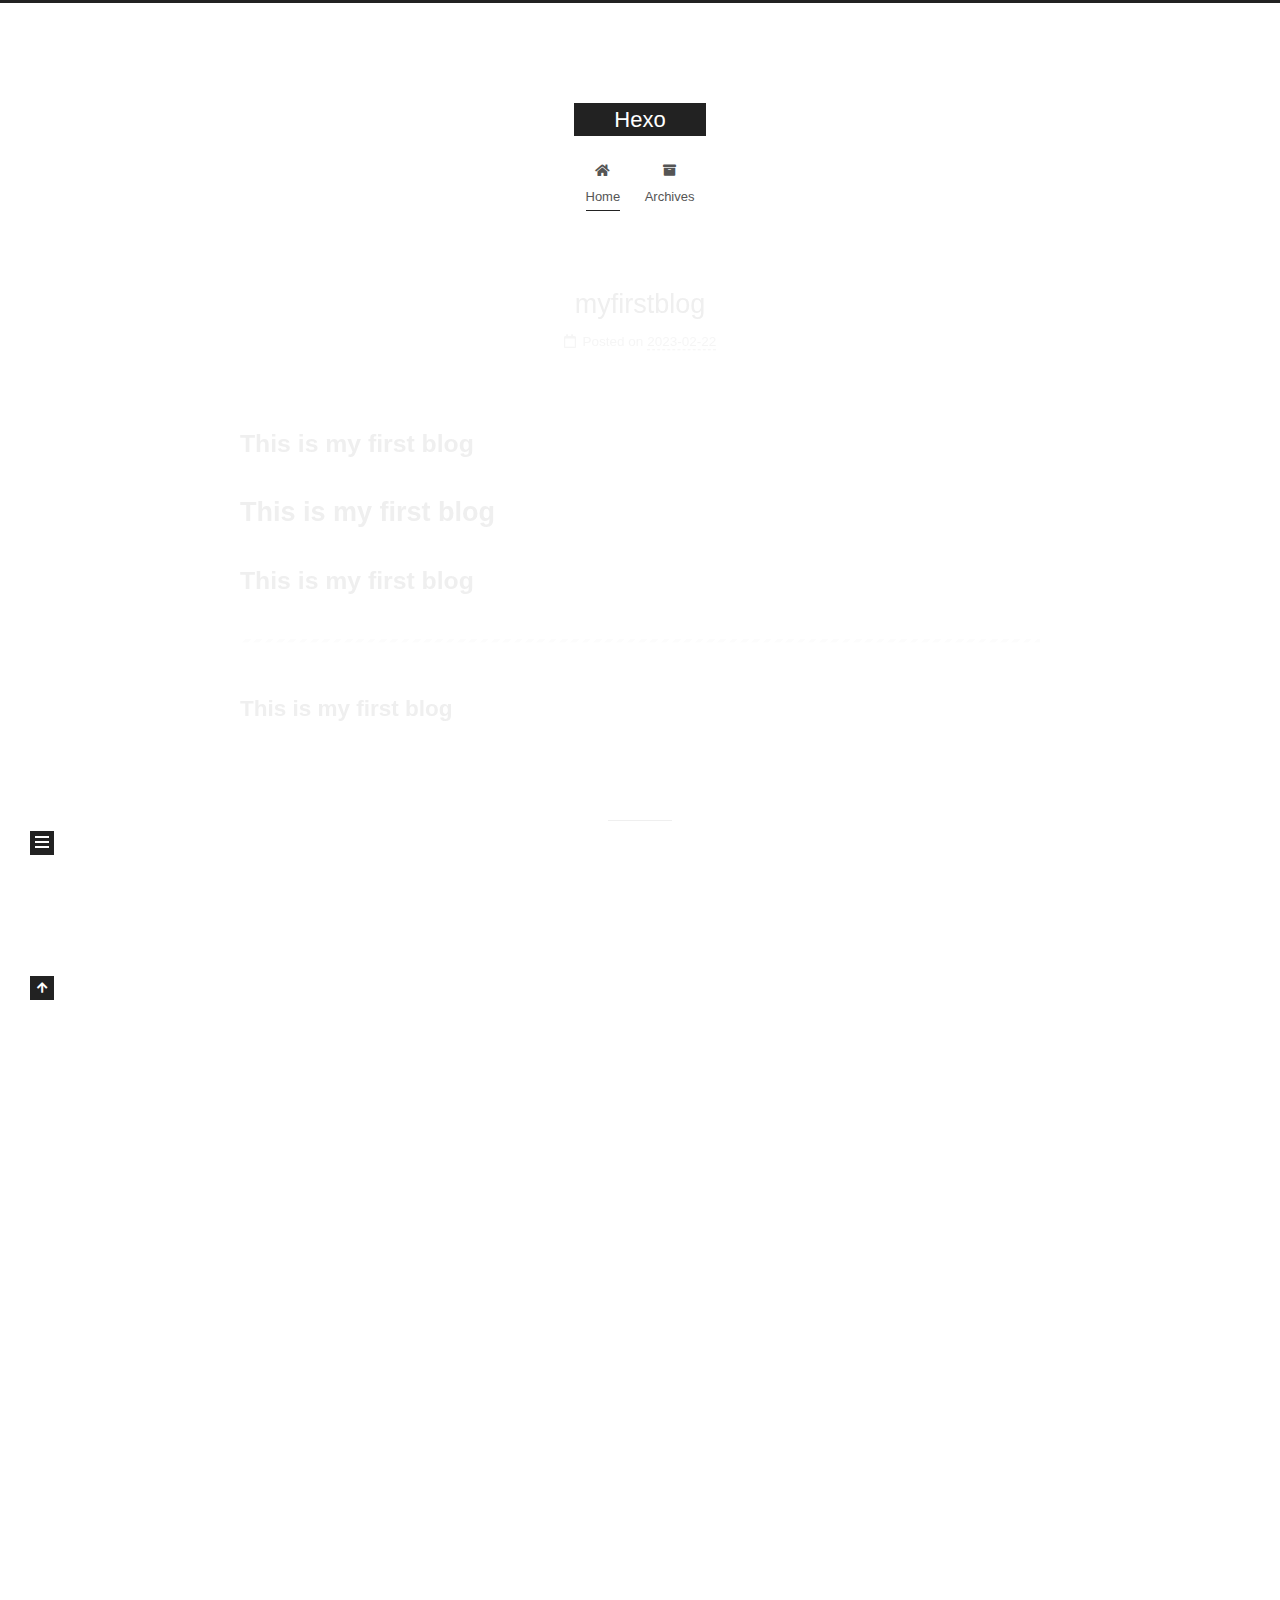
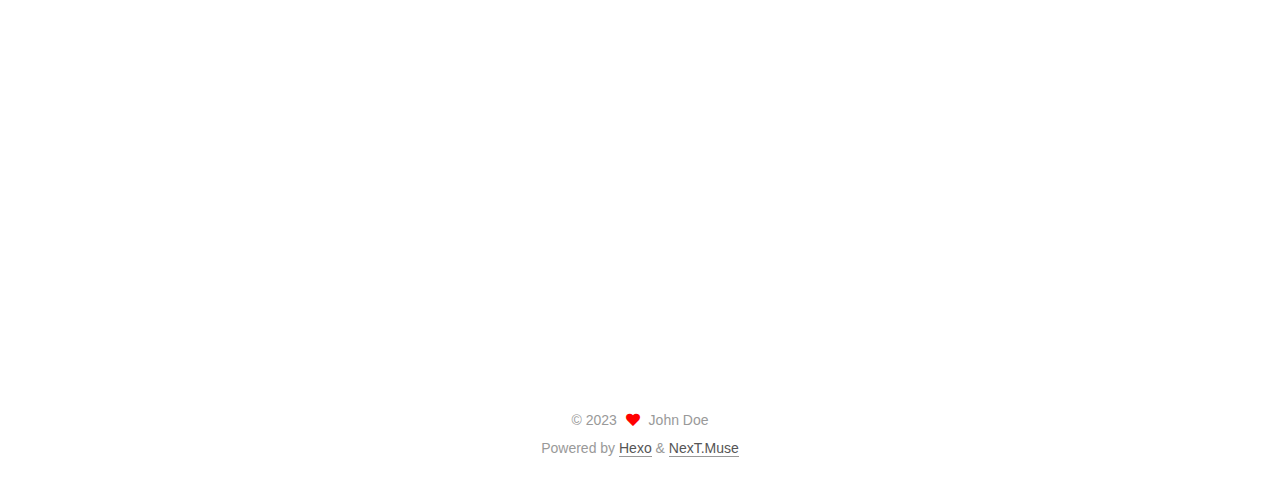
<file: index.html>
<!DOCTYPE html>
<html lang="en">
<head>
  <meta charset="UTF-8">
<meta name="viewport" content="width=device-width, initial-scale=1, maximum-scale=2">
<meta name="theme-color" content="#222">
<meta name="generator" content="Hexo 6.3.0">
  <link rel="apple-touch-icon" sizes="180x180" href="/images/apple-touch-icon-next.png">
  <link rel="icon" type="image/png" sizes="32x32" href="/images/favicon-32x32-next.png">
  <link rel="icon" type="image/png" sizes="16x16" href="/images/favicon-16x16-next.png">
  <link rel="mask-icon" href="/images/logo.svg" color="#222">

<link rel="stylesheet" href="/css/main.css">


<link rel="stylesheet" href="/lib/font-awesome/css/all.min.css">

<script id="hexo-configurations">
    var NexT = window.NexT || {};
    var CONFIG = {"hostname":"example.com","root":"/","scheme":"Muse","version":"7.8.0","exturl":false,"sidebar":{"position":"left","display":"post","padding":18,"offset":12,"onmobile":false},"copycode":{"enable":false,"show_result":false,"style":null},"back2top":{"enable":true,"sidebar":false,"scrollpercent":false},"bookmark":{"enable":false,"color":"#222","save":"auto"},"fancybox":false,"mediumzoom":false,"lazyload":false,"pangu":false,"comments":{"style":"tabs","active":null,"storage":true,"lazyload":false,"nav":null},"algolia":{"hits":{"per_page":10},"labels":{"input_placeholder":"Search for Posts","hits_empty":"We didn't find any results for the search: ${query}","hits_stats":"${hits} results found in ${time} ms"}},"localsearch":{"enable":false,"trigger":"auto","top_n_per_article":1,"unescape":false,"preload":false},"motion":{"enable":true,"async":false,"transition":{"post_block":"fadeIn","post_header":"slideDownIn","post_body":"slideDownIn","coll_header":"slideLeftIn","sidebar":"slideUpIn"}}};
  </script>

  <meta property="og:type" content="website">
<meta property="og:title" content="Hexo">
<meta property="og:url" content="http://example.com/index.html">
<meta property="og:site_name" content="Hexo">
<meta property="og:locale" content="en_US">
<meta property="article:author" content="John Doe">
<meta name="twitter:card" content="summary">

<link rel="canonical" href="http://example.com/">


<script id="page-configurations">
  // https://hexo.io/docs/variables.html
  CONFIG.page = {
    sidebar: "",
    isHome : true,
    isPost : false,
    lang   : 'en'
  };
</script>

  <title>Hexo</title>
  






  <noscript>
  <style>
  .use-motion .brand,
  .use-motion .menu-item,
  .sidebar-inner,
  .use-motion .post-block,
  .use-motion .pagination,
  .use-motion .comments,
  .use-motion .post-header,
  .use-motion .post-body,
  .use-motion .collection-header { opacity: initial; }

  .use-motion .site-title,
  .use-motion .site-subtitle {
    opacity: initial;
    top: initial;
  }

  .use-motion .logo-line-before i { left: initial; }
  .use-motion .logo-line-after i { right: initial; }
  </style>
</noscript>

</head>

<body itemscope itemtype="http://schema.org/WebPage">
  <div class="container use-motion">
    <div class="headband"></div>

    <header class="header" itemscope itemtype="http://schema.org/WPHeader">
      <div class="header-inner"><div class="site-brand-container">
  <div class="site-nav-toggle">
    <div class="toggle" aria-label="Toggle navigation bar">
      <span class="toggle-line toggle-line-first"></span>
      <span class="toggle-line toggle-line-middle"></span>
      <span class="toggle-line toggle-line-last"></span>
    </div>
  </div>

  <div class="site-meta">

    <a href="/" class="brand" rel="start">
      <span class="logo-line-before"><i></i></span>
      <h1 class="site-title">Hexo</h1>
      <span class="logo-line-after"><i></i></span>
    </a>
  </div>

  <div class="site-nav-right">
    <div class="toggle popup-trigger">
    </div>
  </div>
</div>




<nav class="site-nav">
  <ul id="menu" class="main-menu menu">
        <li class="menu-item menu-item-home">

    <a href="/" rel="section"><i class="fa fa-home fa-fw"></i>Home</a>

  </li>
        <li class="menu-item menu-item-archives">

    <a href="/archives/" rel="section"><i class="fa fa-archive fa-fw"></i>Archives</a>

  </li>
  </ul>
</nav>




</div>
    </header>

    
  <div class="back-to-top">
    <i class="fa fa-arrow-up"></i>
    <span>0%</span>
  </div>


    <main class="main">
      <div class="main-inner">
        <div class="content-wrap">
          

          <div class="content index posts-expand">
            
      
  
  
  <article itemscope itemtype="http://schema.org/Article" class="post-block" lang="en">
    <link itemprop="mainEntityOfPage" href="http://example.com/2023/02/22/myfirstblog/">

    <span hidden itemprop="author" itemscope itemtype="http://schema.org/Person">
      <meta itemprop="image" content="/images/avatar.gif">
      <meta itemprop="name" content="John Doe">
      <meta itemprop="description" content="">
    </span>

    <span hidden itemprop="publisher" itemscope itemtype="http://schema.org/Organization">
      <meta itemprop="name" content="Hexo">
    </span>
      <header class="post-header">
        <h2 class="post-title" itemprop="name headline">
          
            <a href="/2023/02/22/myfirstblog/" class="post-title-link" itemprop="url">myfirstblog</a>
        </h2>

        <div class="post-meta">
            <span class="post-meta-item">
              <span class="post-meta-item-icon">
                <i class="far fa-calendar"></i>
              </span>
              <span class="post-meta-item-text">Posted on</span>
              

              <time title="Created: 2023-02-22 22:17:54 / Modified: 22:20:37" itemprop="dateCreated datePublished" datetime="2023-02-22T22:17:54+08:00">2023-02-22</time>
            </span>

          

        </div>
      </header>

    
    
    
    <div class="post-body" itemprop="articleBody">

      
          <h2 id="This-is-my-first-blog"><a href="#This-is-my-first-blog" class="headerlink" title="This is my first blog"></a>This is my first blog</h2><h1 id="This-is-my-first-blog-1"><a href="#This-is-my-first-blog-1" class="headerlink" title="This is my first blog"></a>This is my first blog</h1><h2 id="This-is-my-first-blog-2"><a href="#This-is-my-first-blog-2" class="headerlink" title="This is my first blog"></a>This is my first blog</h2><hr>
<h3 id="This-is-my-first-blog-3"><a href="#This-is-my-first-blog-3" class="headerlink" title="This is my first blog"></a>This is my first blog</h3>
      
    </div>

    
    
    
      <footer class="post-footer">
        <div class="post-eof"></div>
      </footer>
  </article>
  
  
  

      
  
  
  <article itemscope itemtype="http://schema.org/Article" class="post-block" lang="en">
    <link itemprop="mainEntityOfPage" href="http://example.com/2023/02/22/hello-world/">

    <span hidden itemprop="author" itemscope itemtype="http://schema.org/Person">
      <meta itemprop="image" content="/images/avatar.gif">
      <meta itemprop="name" content="John Doe">
      <meta itemprop="description" content="">
    </span>

    <span hidden itemprop="publisher" itemscope itemtype="http://schema.org/Organization">
      <meta itemprop="name" content="Hexo">
    </span>
      <header class="post-header">
        <h2 class="post-title" itemprop="name headline">
          
            <a href="/2023/02/22/hello-world/" class="post-title-link" itemprop="url">Hello World</a>
        </h2>

        <div class="post-meta">
            <span class="post-meta-item">
              <span class="post-meta-item-icon">
                <i class="far fa-calendar"></i>
              </span>
              <span class="post-meta-item-text">Posted on</span>

              <time title="Created: 2023-02-22 21:15:32" itemprop="dateCreated datePublished" datetime="2023-02-22T21:15:32+08:00">2023-02-22</time>
            </span>

          

        </div>
      </header>

    
    
    
    <div class="post-body" itemprop="articleBody">

      
          <p>Welcome to <a target="_blank" rel="noopener" href="https://hexo.io/">Hexo</a>! This is your very first post. Check <a target="_blank" rel="noopener" href="https://hexo.io/docs/">documentation</a> for more info. If you get any problems when using Hexo, you can find the answer in <a target="_blank" rel="noopener" href="https://hexo.io/docs/troubleshooting.html">troubleshooting</a> or you can ask me on <a target="_blank" rel="noopener" href="https://github.com/hexojs/hexo/issues">GitHub</a>.</p>
<h2 id="Quick-Start"><a href="#Quick-Start" class="headerlink" title="Quick Start"></a>Quick Start</h2><h3 id="Create-a-new-post"><a href="#Create-a-new-post" class="headerlink" title="Create a new post"></a>Create a new post</h3><figure class="highlight bash"><table><tr><td class="gutter"><pre><span class="line">1</span><br></pre></td><td class="code"><pre><span class="line">$ hexo new <span class="string">&quot;My New Post&quot;</span></span><br></pre></td></tr></table></figure>

<p>More info: <a target="_blank" rel="noopener" href="https://hexo.io/docs/writing.html">Writing</a></p>
<h3 id="Run-server"><a href="#Run-server" class="headerlink" title="Run server"></a>Run server</h3><figure class="highlight bash"><table><tr><td class="gutter"><pre><span class="line">1</span><br></pre></td><td class="code"><pre><span class="line">$ hexo server</span><br></pre></td></tr></table></figure>

<p>More info: <a target="_blank" rel="noopener" href="https://hexo.io/docs/server.html">Server</a></p>
<h3 id="Generate-static-files"><a href="#Generate-static-files" class="headerlink" title="Generate static files"></a>Generate static files</h3><figure class="highlight bash"><table><tr><td class="gutter"><pre><span class="line">1</span><br></pre></td><td class="code"><pre><span class="line">$ hexo generate</span><br></pre></td></tr></table></figure>

<p>More info: <a target="_blank" rel="noopener" href="https://hexo.io/docs/generating.html">Generating</a></p>
<h3 id="Deploy-to-remote-sites"><a href="#Deploy-to-remote-sites" class="headerlink" title="Deploy to remote sites"></a>Deploy to remote sites</h3><figure class="highlight bash"><table><tr><td class="gutter"><pre><span class="line">1</span><br></pre></td><td class="code"><pre><span class="line">$ hexo deploy</span><br></pre></td></tr></table></figure>

<p>More info: <a target="_blank" rel="noopener" href="https://hexo.io/docs/one-command-deployment.html">Deployment</a></p>

      
    </div>

    
    
    
      <footer class="post-footer">
        <div class="post-eof"></div>
      </footer>
  </article>
  
  
  


  



          </div>
          

<script>
  window.addEventListener('tabs:register', () => {
    let { activeClass } = CONFIG.comments;
    if (CONFIG.comments.storage) {
      activeClass = localStorage.getItem('comments_active') || activeClass;
    }
    if (activeClass) {
      let activeTab = document.querySelector(`a[href="#comment-${activeClass}"]`);
      if (activeTab) {
        activeTab.click();
      }
    }
  });
  if (CONFIG.comments.storage) {
    window.addEventListener('tabs:click', event => {
      if (!event.target.matches('.tabs-comment .tab-content .tab-pane')) return;
      let commentClass = event.target.classList[1];
      localStorage.setItem('comments_active', commentClass);
    });
  }
</script>

        </div>
          
  
  <div class="toggle sidebar-toggle">
    <span class="toggle-line toggle-line-first"></span>
    <span class="toggle-line toggle-line-middle"></span>
    <span class="toggle-line toggle-line-last"></span>
  </div>

  <aside class="sidebar">
    <div class="sidebar-inner">

      <ul class="sidebar-nav motion-element">
        <li class="sidebar-nav-toc">
          Table of Contents
        </li>
        <li class="sidebar-nav-overview">
          Overview
        </li>
      </ul>

      <!--noindex-->
      <div class="post-toc-wrap sidebar-panel">
      </div>
      <!--/noindex-->

      <div class="site-overview-wrap sidebar-panel">
        <div class="site-author motion-element" itemprop="author" itemscope itemtype="http://schema.org/Person">
  <p class="site-author-name" itemprop="name">John Doe</p>
  <div class="site-description" itemprop="description"></div>
</div>
<div class="site-state-wrap motion-element">
  <nav class="site-state">
      <div class="site-state-item site-state-posts">
          <a href="/archives/">
        
          <span class="site-state-item-count">2</span>
          <span class="site-state-item-name">posts</span>
        </a>
      </div>
      <div class="site-state-item site-state-tags">
        <span class="site-state-item-count">1</span>
        <span class="site-state-item-name">tags</span>
      </div>
  </nav>
</div>



      </div>

    </div>
  </aside>
  <div id="sidebar-dimmer"></div>


      </div>
    </main>

    <footer class="footer">
      <div class="footer-inner">
        

        

<div class="copyright">
  
  &copy; 
  <span itemprop="copyrightYear">2023</span>
  <span class="with-love">
    <i class="fa fa-heart"></i>
  </span>
  <span class="author" itemprop="copyrightHolder">John Doe</span>
</div>
  <div class="powered-by">Powered by <a href="https://hexo.io/" class="theme-link" rel="noopener" target="_blank">Hexo</a> & <a href="https://muse.theme-next.org/" class="theme-link" rel="noopener" target="_blank">NexT.Muse</a>
  </div>

        








      </div>
    </footer>
  </div>

  
  <script src="/lib/anime.min.js"></script>
  <script src="/lib/velocity/velocity.min.js"></script>
  <script src="/lib/velocity/velocity.ui.min.js"></script>

<script src="/js/utils.js"></script>

<script src="/js/motion.js"></script>


<script src="/js/schemes/muse.js"></script>


<script src="/js/next-boot.js"></script>




  















  

  

</body>
</html>
</file>
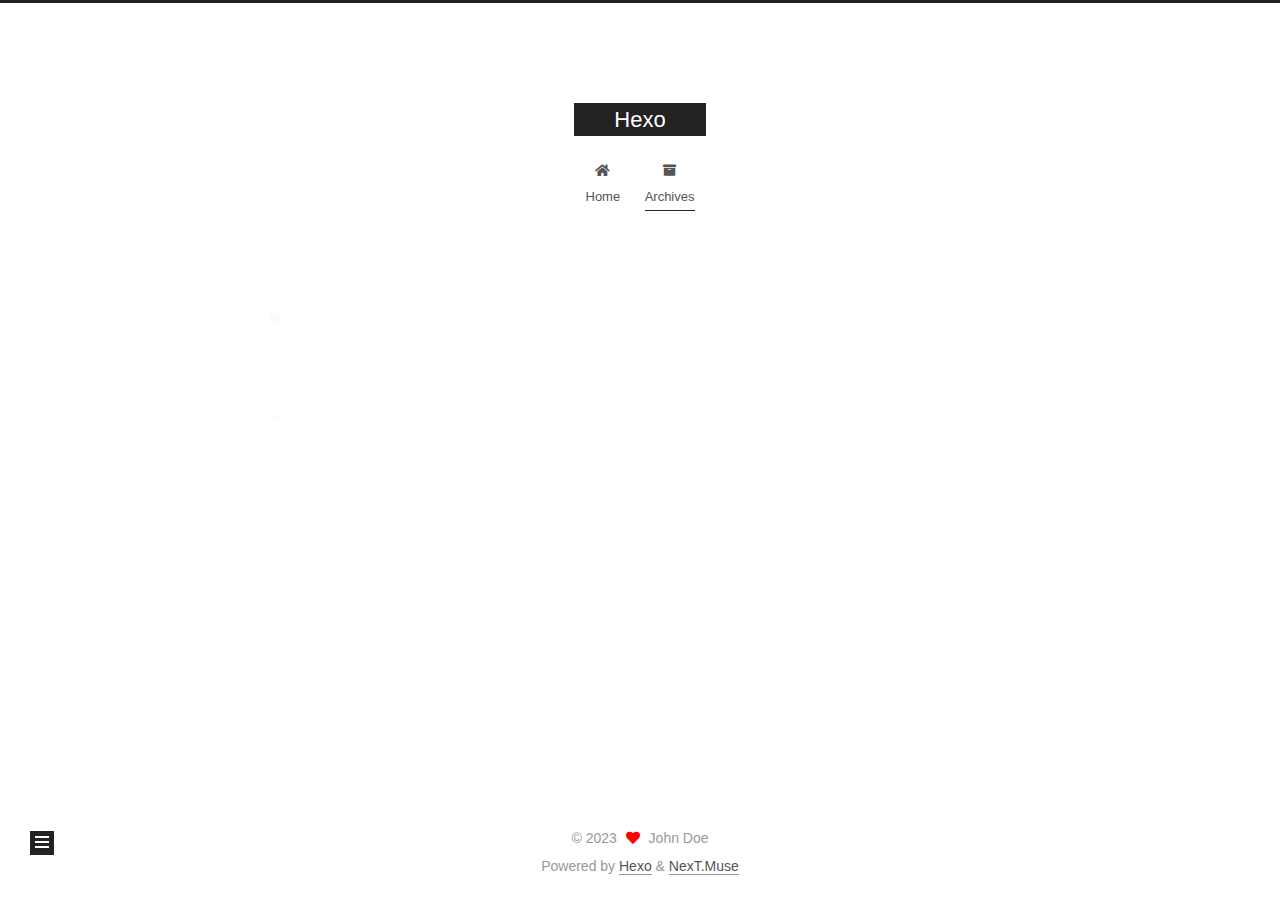
<file: archives/index.html>
<!DOCTYPE html>
<html lang="en">
<head>
  <meta charset="UTF-8">
<meta name="viewport" content="width=device-width, initial-scale=1, maximum-scale=2">
<meta name="theme-color" content="#222">
<meta name="generator" content="Hexo 6.3.0">
  <link rel="apple-touch-icon" sizes="180x180" href="/images/apple-touch-icon-next.png">
  <link rel="icon" type="image/png" sizes="32x32" href="/images/favicon-32x32-next.png">
  <link rel="icon" type="image/png" sizes="16x16" href="/images/favicon-16x16-next.png">
  <link rel="mask-icon" href="/images/logo.svg" color="#222">

<link rel="stylesheet" href="/css/main.css">


<link rel="stylesheet" href="/lib/font-awesome/css/all.min.css">

<script id="hexo-configurations">
    var NexT = window.NexT || {};
    var CONFIG = {"hostname":"example.com","root":"/","scheme":"Muse","version":"7.8.0","exturl":false,"sidebar":{"position":"left","display":"post","padding":18,"offset":12,"onmobile":false},"copycode":{"enable":false,"show_result":false,"style":null},"back2top":{"enable":true,"sidebar":false,"scrollpercent":false},"bookmark":{"enable":false,"color":"#222","save":"auto"},"fancybox":false,"mediumzoom":false,"lazyload":false,"pangu":false,"comments":{"style":"tabs","active":null,"storage":true,"lazyload":false,"nav":null},"algolia":{"hits":{"per_page":10},"labels":{"input_placeholder":"Search for Posts","hits_empty":"We didn't find any results for the search: ${query}","hits_stats":"${hits} results found in ${time} ms"}},"localsearch":{"enable":false,"trigger":"auto","top_n_per_article":1,"unescape":false,"preload":false},"motion":{"enable":true,"async":false,"transition":{"post_block":"fadeIn","post_header":"slideDownIn","post_body":"slideDownIn","coll_header":"slideLeftIn","sidebar":"slideUpIn"}}};
  </script>

  <meta property="og:type" content="website">
<meta property="og:title" content="Hexo">
<meta property="og:url" content="http://example.com/archives/index.html">
<meta property="og:site_name" content="Hexo">
<meta property="og:locale" content="en_US">
<meta property="article:author" content="John Doe">
<meta name="twitter:card" content="summary">

<link rel="canonical" href="http://example.com/archives/">


<script id="page-configurations">
  // https://hexo.io/docs/variables.html
  CONFIG.page = {
    sidebar: "",
    isHome : false,
    isPost : false,
    lang   : 'en'
  };
</script>

  <title>Archive | Hexo</title>
  






  <noscript>
  <style>
  .use-motion .brand,
  .use-motion .menu-item,
  .sidebar-inner,
  .use-motion .post-block,
  .use-motion .pagination,
  .use-motion .comments,
  .use-motion .post-header,
  .use-motion .post-body,
  .use-motion .collection-header { opacity: initial; }

  .use-motion .site-title,
  .use-motion .site-subtitle {
    opacity: initial;
    top: initial;
  }

  .use-motion .logo-line-before i { left: initial; }
  .use-motion .logo-line-after i { right: initial; }
  </style>
</noscript>

</head>

<body itemscope itemtype="http://schema.org/WebPage">
  <div class="container use-motion">
    <div class="headband"></div>

    <header class="header" itemscope itemtype="http://schema.org/WPHeader">
      <div class="header-inner"><div class="site-brand-container">
  <div class="site-nav-toggle">
    <div class="toggle" aria-label="Toggle navigation bar">
      <span class="toggle-line toggle-line-first"></span>
      <span class="toggle-line toggle-line-middle"></span>
      <span class="toggle-line toggle-line-last"></span>
    </div>
  </div>

  <div class="site-meta">

    <a href="/" class="brand" rel="start">
      <span class="logo-line-before"><i></i></span>
      <h1 class="site-title">Hexo</h1>
      <span class="logo-line-after"><i></i></span>
    </a>
  </div>

  <div class="site-nav-right">
    <div class="toggle popup-trigger">
    </div>
  </div>
</div>




<nav class="site-nav">
  <ul id="menu" class="main-menu menu">
        <li class="menu-item menu-item-home">

    <a href="/" rel="section"><i class="fa fa-home fa-fw"></i>Home</a>

  </li>
        <li class="menu-item menu-item-archives">

    <a href="/archives/" rel="section"><i class="fa fa-archive fa-fw"></i>Archives</a>

  </li>
  </ul>
</nav>




</div>
    </header>

    
  <div class="back-to-top">
    <i class="fa fa-arrow-up"></i>
    <span>0%</span>
  </div>


    <main class="main">
      <div class="main-inner">
        <div class="content-wrap">
          

          <div class="content archive">
            

  
  
  
  <div class="post-block">
    <div class="posts-collapse">
      <div class="collection-title">
        <span class="collection-header">Um..! 2 posts in total. Keep on posting.</span>
      </div>

      
    <div class="collection-year">
      <span class="collection-header">2023</span>
    </div>

  <article itemscope itemtype="http://schema.org/Article">
    <header class="post-header">

      <div class="post-meta">
        <time itemprop="dateCreated"
              datetime="2023-02-22T22:17:54+08:00"
              content="2023-02-22">
          02-22
        </time>
      </div>

      <div class="post-title">
          <a class="post-title-link" href="/2023/02/22/myfirstblog/" itemprop="url">
            <span itemprop="name">myfirstblog</span>
          </a>
      </div>

    </header>
  </article>

  <article itemscope itemtype="http://schema.org/Article">
    <header class="post-header">

      <div class="post-meta">
        <time itemprop="dateCreated"
              datetime="2023-02-22T21:15:32+08:00"
              content="2023-02-22">
          02-22
        </time>
      </div>

      <div class="post-title">
          <a class="post-title-link" href="/2023/02/22/hello-world/" itemprop="url">
            <span itemprop="name">Hello World</span>
          </a>
      </div>

    </header>
  </article>


    </div>
  </div>
  
  
  

  



          </div>
          

<script>
  window.addEventListener('tabs:register', () => {
    let { activeClass } = CONFIG.comments;
    if (CONFIG.comments.storage) {
      activeClass = localStorage.getItem('comments_active') || activeClass;
    }
    if (activeClass) {
      let activeTab = document.querySelector(`a[href="#comment-${activeClass}"]`);
      if (activeTab) {
        activeTab.click();
      }
    }
  });
  if (CONFIG.comments.storage) {
    window.addEventListener('tabs:click', event => {
      if (!event.target.matches('.tabs-comment .tab-content .tab-pane')) return;
      let commentClass = event.target.classList[1];
      localStorage.setItem('comments_active', commentClass);
    });
  }
</script>

        </div>
          
  
  <div class="toggle sidebar-toggle">
    <span class="toggle-line toggle-line-first"></span>
    <span class="toggle-line toggle-line-middle"></span>
    <span class="toggle-line toggle-line-last"></span>
  </div>

  <aside class="sidebar">
    <div class="sidebar-inner">

      <ul class="sidebar-nav motion-element">
        <li class="sidebar-nav-toc">
          Table of Contents
        </li>
        <li class="sidebar-nav-overview">
          Overview
        </li>
      </ul>

      <!--noindex-->
      <div class="post-toc-wrap sidebar-panel">
      </div>
      <!--/noindex-->

      <div class="site-overview-wrap sidebar-panel">
        <div class="site-author motion-element" itemprop="author" itemscope itemtype="http://schema.org/Person">
  <p class="site-author-name" itemprop="name">John Doe</p>
  <div class="site-description" itemprop="description"></div>
</div>
<div class="site-state-wrap motion-element">
  <nav class="site-state">
      <div class="site-state-item site-state-posts">
          <a href="/archives/">
        
          <span class="site-state-item-count">2</span>
          <span class="site-state-item-name">posts</span>
        </a>
      </div>
      <div class="site-state-item site-state-tags">
        <span class="site-state-item-count">1</span>
        <span class="site-state-item-name">tags</span>
      </div>
  </nav>
</div>



      </div>

    </div>
  </aside>
  <div id="sidebar-dimmer"></div>


      </div>
    </main>

    <footer class="footer">
      <div class="footer-inner">
        

        

<div class="copyright">
  
  &copy; 
  <span itemprop="copyrightYear">2023</span>
  <span class="with-love">
    <i class="fa fa-heart"></i>
  </span>
  <span class="author" itemprop="copyrightHolder">John Doe</span>
</div>
  <div class="powered-by">Powered by <a href="https://hexo.io/" class="theme-link" rel="noopener" target="_blank">Hexo</a> & <a href="https://muse.theme-next.org/" class="theme-link" rel="noopener" target="_blank">NexT.Muse</a>
  </div>

        








      </div>
    </footer>
  </div>

  
  <script src="/lib/anime.min.js"></script>
  <script src="/lib/velocity/velocity.min.js"></script>
  <script src="/lib/velocity/velocity.ui.min.js"></script>

<script src="/js/utils.js"></script>

<script src="/js/motion.js"></script>


<script src="/js/schemes/muse.js"></script>


<script src="/js/next-boot.js"></script>




  















  

  

</body>
</html>
</file>
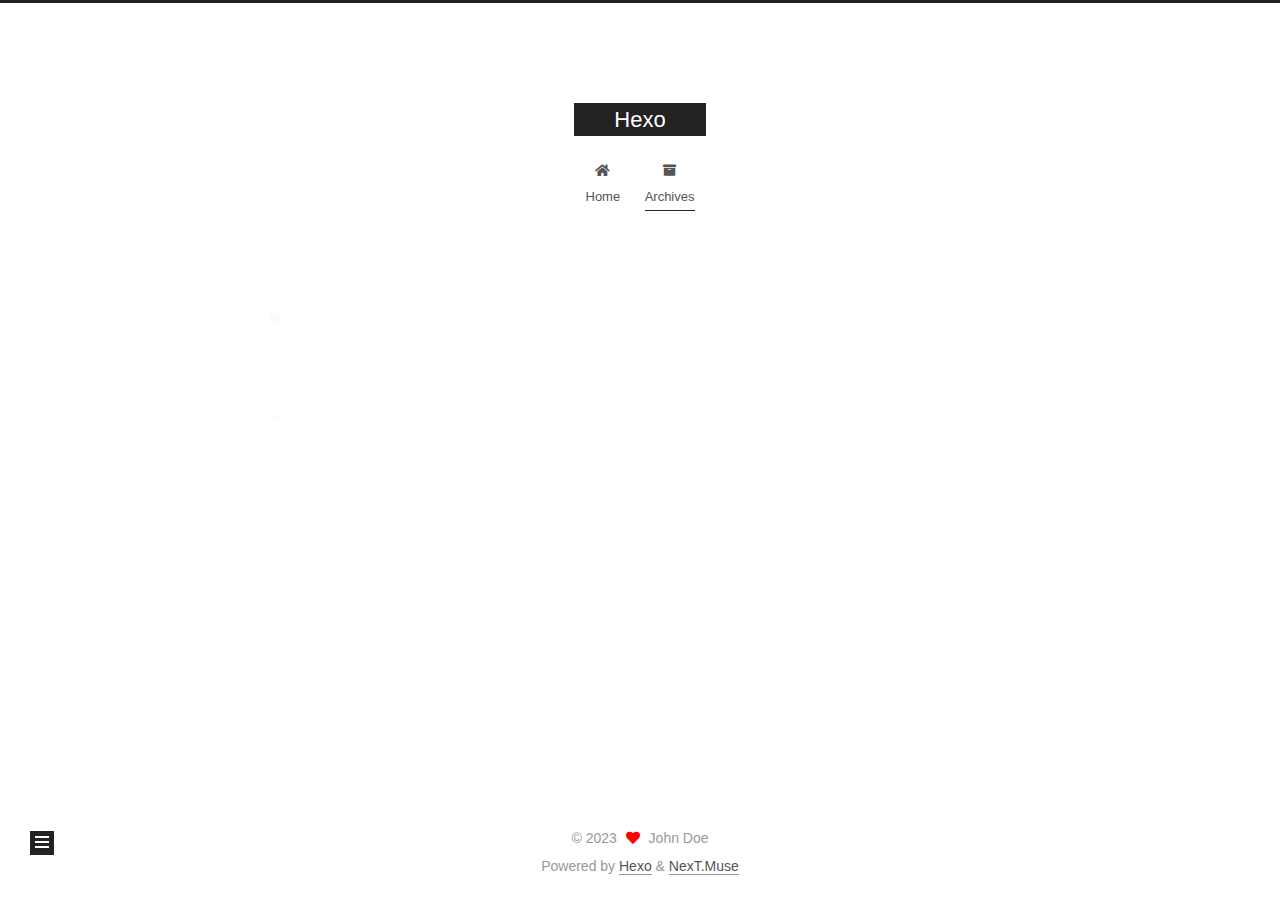
<file: archives/2023/index.html>
<!DOCTYPE html>
<html lang="en">
<head>
  <meta charset="UTF-8">
<meta name="viewport" content="width=device-width, initial-scale=1, maximum-scale=2">
<meta name="theme-color" content="#222">
<meta name="generator" content="Hexo 6.3.0">
  <link rel="apple-touch-icon" sizes="180x180" href="/images/apple-touch-icon-next.png">
  <link rel="icon" type="image/png" sizes="32x32" href="/images/favicon-32x32-next.png">
  <link rel="icon" type="image/png" sizes="16x16" href="/images/favicon-16x16-next.png">
  <link rel="mask-icon" href="/images/logo.svg" color="#222">

<link rel="stylesheet" href="/css/main.css">


<link rel="stylesheet" href="/lib/font-awesome/css/all.min.css">

<script id="hexo-configurations">
    var NexT = window.NexT || {};
    var CONFIG = {"hostname":"example.com","root":"/","scheme":"Muse","version":"7.8.0","exturl":false,"sidebar":{"position":"left","display":"post","padding":18,"offset":12,"onmobile":false},"copycode":{"enable":false,"show_result":false,"style":null},"back2top":{"enable":true,"sidebar":false,"scrollpercent":false},"bookmark":{"enable":false,"color":"#222","save":"auto"},"fancybox":false,"mediumzoom":false,"lazyload":false,"pangu":false,"comments":{"style":"tabs","active":null,"storage":true,"lazyload":false,"nav":null},"algolia":{"hits":{"per_page":10},"labels":{"input_placeholder":"Search for Posts","hits_empty":"We didn't find any results for the search: ${query}","hits_stats":"${hits} results found in ${time} ms"}},"localsearch":{"enable":false,"trigger":"auto","top_n_per_article":1,"unescape":false,"preload":false},"motion":{"enable":true,"async":false,"transition":{"post_block":"fadeIn","post_header":"slideDownIn","post_body":"slideDownIn","coll_header":"slideLeftIn","sidebar":"slideUpIn"}}};
  </script>

  <meta property="og:type" content="website">
<meta property="og:title" content="Hexo">
<meta property="og:url" content="http://example.com/archives/2023/index.html">
<meta property="og:site_name" content="Hexo">
<meta property="og:locale" content="en_US">
<meta property="article:author" content="John Doe">
<meta name="twitter:card" content="summary">

<link rel="canonical" href="http://example.com/archives/2023/">


<script id="page-configurations">
  // https://hexo.io/docs/variables.html
  CONFIG.page = {
    sidebar: "",
    isHome : false,
    isPost : false,
    lang   : 'en'
  };
</script>

  <title>Archive | Hexo</title>
  






  <noscript>
  <style>
  .use-motion .brand,
  .use-motion .menu-item,
  .sidebar-inner,
  .use-motion .post-block,
  .use-motion .pagination,
  .use-motion .comments,
  .use-motion .post-header,
  .use-motion .post-body,
  .use-motion .collection-header { opacity: initial; }

  .use-motion .site-title,
  .use-motion .site-subtitle {
    opacity: initial;
    top: initial;
  }

  .use-motion .logo-line-before i { left: initial; }
  .use-motion .logo-line-after i { right: initial; }
  </style>
</noscript>

</head>

<body itemscope itemtype="http://schema.org/WebPage">
  <div class="container use-motion">
    <div class="headband"></div>

    <header class="header" itemscope itemtype="http://schema.org/WPHeader">
      <div class="header-inner"><div class="site-brand-container">
  <div class="site-nav-toggle">
    <div class="toggle" aria-label="Toggle navigation bar">
      <span class="toggle-line toggle-line-first"></span>
      <span class="toggle-line toggle-line-middle"></span>
      <span class="toggle-line toggle-line-last"></span>
    </div>
  </div>

  <div class="site-meta">

    <a href="/" class="brand" rel="start">
      <span class="logo-line-before"><i></i></span>
      <h1 class="site-title">Hexo</h1>
      <span class="logo-line-after"><i></i></span>
    </a>
  </div>

  <div class="site-nav-right">
    <div class="toggle popup-trigger">
    </div>
  </div>
</div>




<nav class="site-nav">
  <ul id="menu" class="main-menu menu">
        <li class="menu-item menu-item-home">

    <a href="/" rel="section"><i class="fa fa-home fa-fw"></i>Home</a>

  </li>
        <li class="menu-item menu-item-archives">

    <a href="/archives/" rel="section"><i class="fa fa-archive fa-fw"></i>Archives</a>

  </li>
  </ul>
</nav>




</div>
    </header>

    
  <div class="back-to-top">
    <i class="fa fa-arrow-up"></i>
    <span>0%</span>
  </div>


    <main class="main">
      <div class="main-inner">
        <div class="content-wrap">
          

          <div class="content archive">
            

  
  
  
  <div class="post-block">
    <div class="posts-collapse">
      <div class="collection-title">
        <span class="collection-header">Um..! 2 posts in total. Keep on posting.</span>
      </div>

      
    <div class="collection-year">
      <span class="collection-header">2023</span>
    </div>

  <article itemscope itemtype="http://schema.org/Article">
    <header class="post-header">

      <div class="post-meta">
        <time itemprop="dateCreated"
              datetime="2023-02-22T22:17:54+08:00"
              content="2023-02-22">
          02-22
        </time>
      </div>

      <div class="post-title">
          <a class="post-title-link" href="/2023/02/22/myfirstblog/" itemprop="url">
            <span itemprop="name">myfirstblog</span>
          </a>
      </div>

    </header>
  </article>

  <article itemscope itemtype="http://schema.org/Article">
    <header class="post-header">

      <div class="post-meta">
        <time itemprop="dateCreated"
              datetime="2023-02-22T21:15:32+08:00"
              content="2023-02-22">
          02-22
        </time>
      </div>

      <div class="post-title">
          <a class="post-title-link" href="/2023/02/22/hello-world/" itemprop="url">
            <span itemprop="name">Hello World</span>
          </a>
      </div>

    </header>
  </article>


    </div>
  </div>
  
  
  

  



          </div>
          

<script>
  window.addEventListener('tabs:register', () => {
    let { activeClass } = CONFIG.comments;
    if (CONFIG.comments.storage) {
      activeClass = localStorage.getItem('comments_active') || activeClass;
    }
    if (activeClass) {
      let activeTab = document.querySelector(`a[href="#comment-${activeClass}"]`);
      if (activeTab) {
        activeTab.click();
      }
    }
  });
  if (CONFIG.comments.storage) {
    window.addEventListener('tabs:click', event => {
      if (!event.target.matches('.tabs-comment .tab-content .tab-pane')) return;
      let commentClass = event.target.classList[1];
      localStorage.setItem('comments_active', commentClass);
    });
  }
</script>

        </div>
          
  
  <div class="toggle sidebar-toggle">
    <span class="toggle-line toggle-line-first"></span>
    <span class="toggle-line toggle-line-middle"></span>
    <span class="toggle-line toggle-line-last"></span>
  </div>

  <aside class="sidebar">
    <div class="sidebar-inner">

      <ul class="sidebar-nav motion-element">
        <li class="sidebar-nav-toc">
          Table of Contents
        </li>
        <li class="sidebar-nav-overview">
          Overview
        </li>
      </ul>

      <!--noindex-->
      <div class="post-toc-wrap sidebar-panel">
      </div>
      <!--/noindex-->

      <div class="site-overview-wrap sidebar-panel">
        <div class="site-author motion-element" itemprop="author" itemscope itemtype="http://schema.org/Person">
  <p class="site-author-name" itemprop="name">John Doe</p>
  <div class="site-description" itemprop="description"></div>
</div>
<div class="site-state-wrap motion-element">
  <nav class="site-state">
      <div class="site-state-item site-state-posts">
          <a href="/archives/">
        
          <span class="site-state-item-count">2</span>
          <span class="site-state-item-name">posts</span>
        </a>
      </div>
      <div class="site-state-item site-state-tags">
        <span class="site-state-item-count">1</span>
        <span class="site-state-item-name">tags</span>
      </div>
  </nav>
</div>



      </div>

    </div>
  </aside>
  <div id="sidebar-dimmer"></div>


      </div>
    </main>

    <footer class="footer">
      <div class="footer-inner">
        

        

<div class="copyright">
  
  &copy; 
  <span itemprop="copyrightYear">2023</span>
  <span class="with-love">
    <i class="fa fa-heart"></i>
  </span>
  <span class="author" itemprop="copyrightHolder">John Doe</span>
</div>
  <div class="powered-by">Powered by <a href="https://hexo.io/" class="theme-link" rel="noopener" target="_blank">Hexo</a> & <a href="https://muse.theme-next.org/" class="theme-link" rel="noopener" target="_blank">NexT.Muse</a>
  </div>

        








      </div>
    </footer>
  </div>

  
  <script src="/lib/anime.min.js"></script>
  <script src="/lib/velocity/velocity.min.js"></script>
  <script src="/lib/velocity/velocity.ui.min.js"></script>

<script src="/js/utils.js"></script>

<script src="/js/motion.js"></script>


<script src="/js/schemes/muse.js"></script>


<script src="/js/next-boot.js"></script>




  















  

  

</body>
</html>
</file>
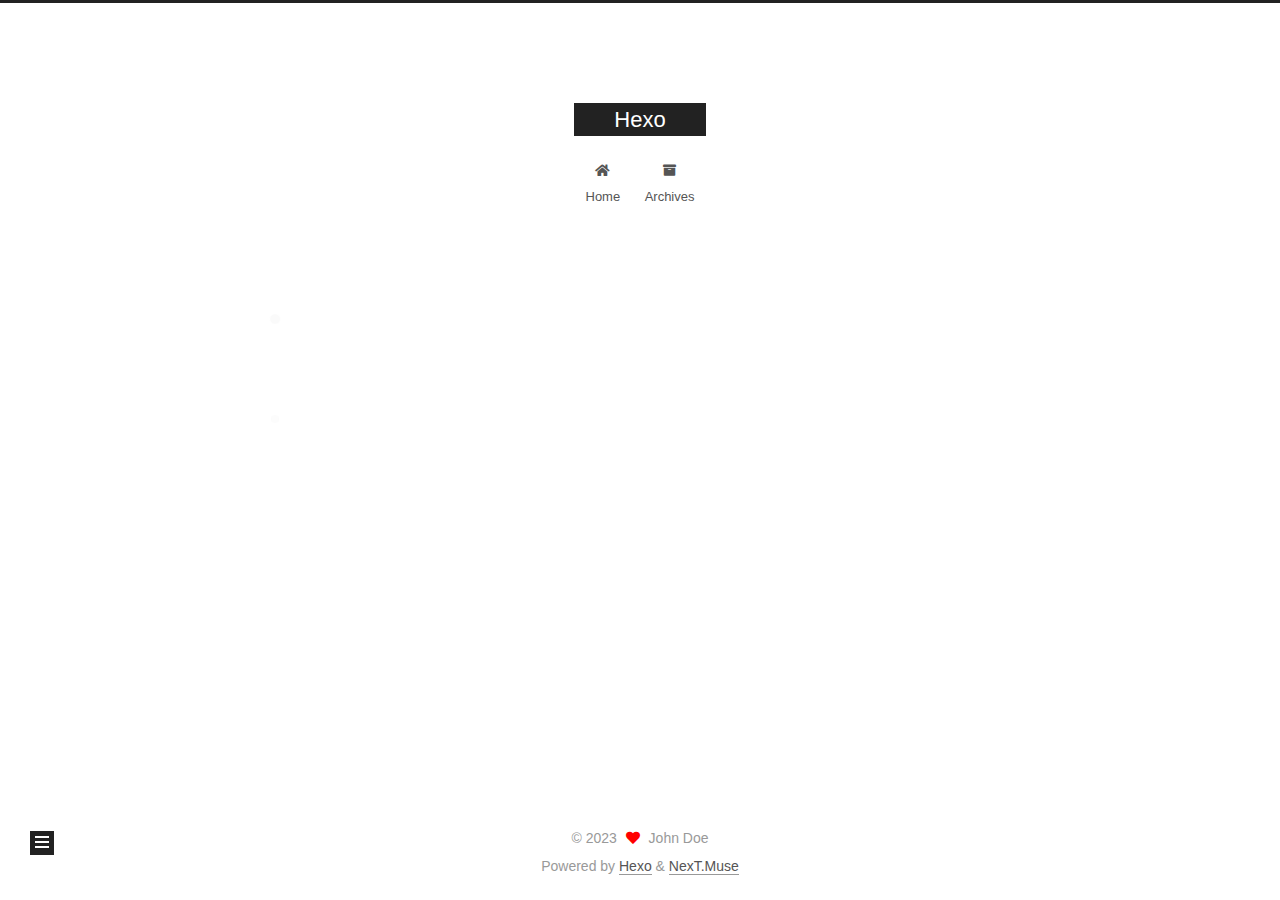
<file: tags/all/index.html>
<!DOCTYPE html>
<html lang="en">
<head>
  <meta charset="UTF-8">
<meta name="viewport" content="width=device-width, initial-scale=1, maximum-scale=2">
<meta name="theme-color" content="#222">
<meta name="generator" content="Hexo 6.3.0">
  <link rel="apple-touch-icon" sizes="180x180" href="/images/apple-touch-icon-next.png">
  <link rel="icon" type="image/png" sizes="32x32" href="/images/favicon-32x32-next.png">
  <link rel="icon" type="image/png" sizes="16x16" href="/images/favicon-16x16-next.png">
  <link rel="mask-icon" href="/images/logo.svg" color="#222">

<link rel="stylesheet" href="/css/main.css">


<link rel="stylesheet" href="/lib/font-awesome/css/all.min.css">

<script id="hexo-configurations">
    var NexT = window.NexT || {};
    var CONFIG = {"hostname":"example.com","root":"/","scheme":"Muse","version":"7.8.0","exturl":false,"sidebar":{"position":"left","display":"post","padding":18,"offset":12,"onmobile":false},"copycode":{"enable":false,"show_result":false,"style":null},"back2top":{"enable":true,"sidebar":false,"scrollpercent":false},"bookmark":{"enable":false,"color":"#222","save":"auto"},"fancybox":false,"mediumzoom":false,"lazyload":false,"pangu":false,"comments":{"style":"tabs","active":null,"storage":true,"lazyload":false,"nav":null},"algolia":{"hits":{"per_page":10},"labels":{"input_placeholder":"Search for Posts","hits_empty":"We didn't find any results for the search: ${query}","hits_stats":"${hits} results found in ${time} ms"}},"localsearch":{"enable":false,"trigger":"auto","top_n_per_article":1,"unescape":false,"preload":false},"motion":{"enable":true,"async":false,"transition":{"post_block":"fadeIn","post_header":"slideDownIn","post_body":"slideDownIn","coll_header":"slideLeftIn","sidebar":"slideUpIn"}}};
  </script>

  <meta property="og:type" content="website">
<meta property="og:title" content="Hexo">
<meta property="og:url" content="http://example.com/tags/all/index.html">
<meta property="og:site_name" content="Hexo">
<meta property="og:locale" content="en_US">
<meta property="article:author" content="John Doe">
<meta name="twitter:card" content="summary">

<link rel="canonical" href="http://example.com/tags/all/">


<script id="page-configurations">
  // https://hexo.io/docs/variables.html
  CONFIG.page = {
    sidebar: "",
    isHome : false,
    isPost : false,
    lang   : 'en'
  };
</script>

  <title>Tag: all | Hexo</title>
  






  <noscript>
  <style>
  .use-motion .brand,
  .use-motion .menu-item,
  .sidebar-inner,
  .use-motion .post-block,
  .use-motion .pagination,
  .use-motion .comments,
  .use-motion .post-header,
  .use-motion .post-body,
  .use-motion .collection-header { opacity: initial; }

  .use-motion .site-title,
  .use-motion .site-subtitle {
    opacity: initial;
    top: initial;
  }

  .use-motion .logo-line-before i { left: initial; }
  .use-motion .logo-line-after i { right: initial; }
  </style>
</noscript>

</head>

<body itemscope itemtype="http://schema.org/WebPage">
  <div class="container use-motion">
    <div class="headband"></div>

    <header class="header" itemscope itemtype="http://schema.org/WPHeader">
      <div class="header-inner"><div class="site-brand-container">
  <div class="site-nav-toggle">
    <div class="toggle" aria-label="Toggle navigation bar">
      <span class="toggle-line toggle-line-first"></span>
      <span class="toggle-line toggle-line-middle"></span>
      <span class="toggle-line toggle-line-last"></span>
    </div>
  </div>

  <div class="site-meta">

    <a href="/" class="brand" rel="start">
      <span class="logo-line-before"><i></i></span>
      <h1 class="site-title">Hexo</h1>
      <span class="logo-line-after"><i></i></span>
    </a>
  </div>

  <div class="site-nav-right">
    <div class="toggle popup-trigger">
    </div>
  </div>
</div>




<nav class="site-nav">
  <ul id="menu" class="main-menu menu">
        <li class="menu-item menu-item-home">

    <a href="/" rel="section"><i class="fa fa-home fa-fw"></i>Home</a>

  </li>
        <li class="menu-item menu-item-archives">

    <a href="/archives/" rel="section"><i class="fa fa-archive fa-fw"></i>Archives</a>

  </li>
  </ul>
</nav>




</div>
    </header>

    
  <div class="back-to-top">
    <i class="fa fa-arrow-up"></i>
    <span>0%</span>
  </div>


    <main class="main">
      <div class="main-inner">
        <div class="content-wrap">
          

          <div class="content tag">
            

  
  
  
  <div class="post-block">
    <div class="posts-collapse">
      <div class="collection-title">
        <h2 class="collection-header">all
          <small>Tag</small>
        </h2>
      </div>

      
    <div class="collection-year">
      <span class="collection-header">2023</span>
    </div>

  <article itemscope itemtype="http://schema.org/Article">
    <header class="post-header">

      <div class="post-meta">
        <time itemprop="dateCreated"
              datetime="2023-02-22T22:17:54+08:00"
              content="2023-02-22">
          02-22
        </time>
      </div>

      <div class="post-title">
          <a class="post-title-link" href="/2023/02/22/myfirstblog/" itemprop="url">
            <span itemprop="name">myfirstblog</span>
          </a>
      </div>

    </header>
  </article>

    </div>
  </div>
  
  
  

  



          </div>
          

<script>
  window.addEventListener('tabs:register', () => {
    let { activeClass } = CONFIG.comments;
    if (CONFIG.comments.storage) {
      activeClass = localStorage.getItem('comments_active') || activeClass;
    }
    if (activeClass) {
      let activeTab = document.querySelector(`a[href="#comment-${activeClass}"]`);
      if (activeTab) {
        activeTab.click();
      }
    }
  });
  if (CONFIG.comments.storage) {
    window.addEventListener('tabs:click', event => {
      if (!event.target.matches('.tabs-comment .tab-content .tab-pane')) return;
      let commentClass = event.target.classList[1];
      localStorage.setItem('comments_active', commentClass);
    });
  }
</script>

        </div>
          
  
  <div class="toggle sidebar-toggle">
    <span class="toggle-line toggle-line-first"></span>
    <span class="toggle-line toggle-line-middle"></span>
    <span class="toggle-line toggle-line-last"></span>
  </div>

  <aside class="sidebar">
    <div class="sidebar-inner">

      <ul class="sidebar-nav motion-element">
        <li class="sidebar-nav-toc">
          Table of Contents
        </li>
        <li class="sidebar-nav-overview">
          Overview
        </li>
      </ul>

      <!--noindex-->
      <div class="post-toc-wrap sidebar-panel">
      </div>
      <!--/noindex-->

      <div class="site-overview-wrap sidebar-panel">
        <div class="site-author motion-element" itemprop="author" itemscope itemtype="http://schema.org/Person">
  <p class="site-author-name" itemprop="name">John Doe</p>
  <div class="site-description" itemprop="description"></div>
</div>
<div class="site-state-wrap motion-element">
  <nav class="site-state">
      <div class="site-state-item site-state-posts">
          <a href="/archives/">
        
          <span class="site-state-item-count">2</span>
          <span class="site-state-item-name">posts</span>
        </a>
      </div>
      <div class="site-state-item site-state-tags">
        <span class="site-state-item-count">1</span>
        <span class="site-state-item-name">tags</span>
      </div>
  </nav>
</div>



      </div>

    </div>
  </aside>
  <div id="sidebar-dimmer"></div>


      </div>
    </main>

    <footer class="footer">
      <div class="footer-inner">
        

        

<div class="copyright">
  
  &copy; 
  <span itemprop="copyrightYear">2023</span>
  <span class="with-love">
    <i class="fa fa-heart"></i>
  </span>
  <span class="author" itemprop="copyrightHolder">John Doe</span>
</div>
  <div class="powered-by">Powered by <a href="https://hexo.io/" class="theme-link" rel="noopener" target="_blank">Hexo</a> & <a href="https://muse.theme-next.org/" class="theme-link" rel="noopener" target="_blank">NexT.Muse</a>
  </div>

        








      </div>
    </footer>
  </div>

  
  <script src="/lib/anime.min.js"></script>
  <script src="/lib/velocity/velocity.min.js"></script>
  <script src="/lib/velocity/velocity.ui.min.js"></script>

<script src="/js/utils.js"></script>

<script src="/js/motion.js"></script>


<script src="/js/schemes/muse.js"></script>


<script src="/js/next-boot.js"></script>




  















  

  

</body>
</html>
</file>
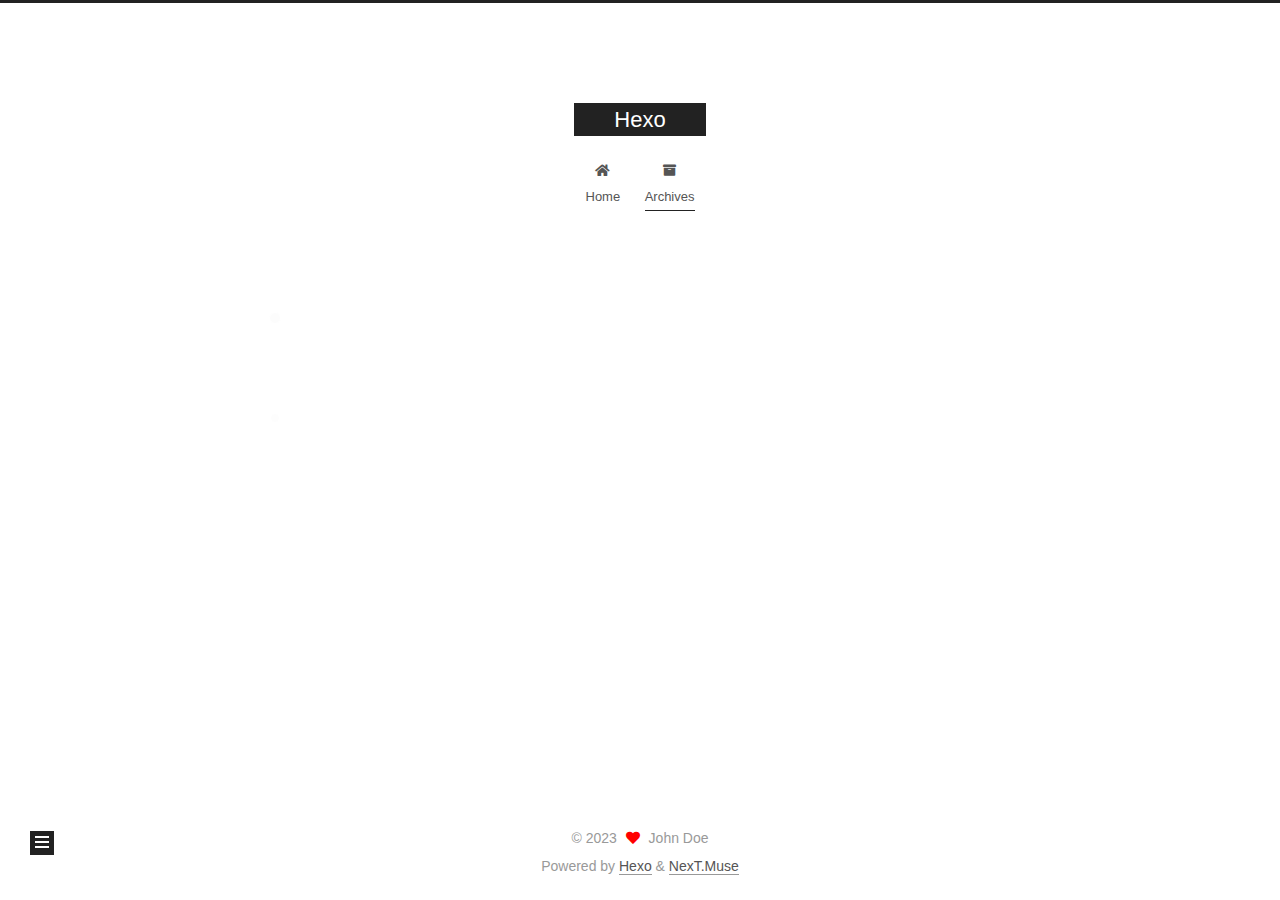
<file: archives/2023/02/index.html>
<!DOCTYPE html>
<html lang="en">
<head>
  <meta charset="UTF-8">
<meta name="viewport" content="width=device-width, initial-scale=1, maximum-scale=2">
<meta name="theme-color" content="#222">
<meta name="generator" content="Hexo 6.3.0">
  <link rel="apple-touch-icon" sizes="180x180" href="/images/apple-touch-icon-next.png">
  <link rel="icon" type="image/png" sizes="32x32" href="/images/favicon-32x32-next.png">
  <link rel="icon" type="image/png" sizes="16x16" href="/images/favicon-16x16-next.png">
  <link rel="mask-icon" href="/images/logo.svg" color="#222">

<link rel="stylesheet" href="/css/main.css">


<link rel="stylesheet" href="/lib/font-awesome/css/all.min.css">

<script id="hexo-configurations">
    var NexT = window.NexT || {};
    var CONFIG = {"hostname":"example.com","root":"/","scheme":"Muse","version":"7.8.0","exturl":false,"sidebar":{"position":"left","display":"post","padding":18,"offset":12,"onmobile":false},"copycode":{"enable":false,"show_result":false,"style":null},"back2top":{"enable":true,"sidebar":false,"scrollpercent":false},"bookmark":{"enable":false,"color":"#222","save":"auto"},"fancybox":false,"mediumzoom":false,"lazyload":false,"pangu":false,"comments":{"style":"tabs","active":null,"storage":true,"lazyload":false,"nav":null},"algolia":{"hits":{"per_page":10},"labels":{"input_placeholder":"Search for Posts","hits_empty":"We didn't find any results for the search: ${query}","hits_stats":"${hits} results found in ${time} ms"}},"localsearch":{"enable":false,"trigger":"auto","top_n_per_article":1,"unescape":false,"preload":false},"motion":{"enable":true,"async":false,"transition":{"post_block":"fadeIn","post_header":"slideDownIn","post_body":"slideDownIn","coll_header":"slideLeftIn","sidebar":"slideUpIn"}}};
  </script>

  <meta property="og:type" content="website">
<meta property="og:title" content="Hexo">
<meta property="og:url" content="http://example.com/archives/2023/02/index.html">
<meta property="og:site_name" content="Hexo">
<meta property="og:locale" content="en_US">
<meta property="article:author" content="John Doe">
<meta name="twitter:card" content="summary">

<link rel="canonical" href="http://example.com/archives/2023/02/">


<script id="page-configurations">
  // https://hexo.io/docs/variables.html
  CONFIG.page = {
    sidebar: "",
    isHome : false,
    isPost : false,
    lang   : 'en'
  };
</script>

  <title>Archive | Hexo</title>
  






  <noscript>
  <style>
  .use-motion .brand,
  .use-motion .menu-item,
  .sidebar-inner,
  .use-motion .post-block,
  .use-motion .pagination,
  .use-motion .comments,
  .use-motion .post-header,
  .use-motion .post-body,
  .use-motion .collection-header { opacity: initial; }

  .use-motion .site-title,
  .use-motion .site-subtitle {
    opacity: initial;
    top: initial;
  }

  .use-motion .logo-line-before i { left: initial; }
  .use-motion .logo-line-after i { right: initial; }
  </style>
</noscript>

</head>

<body itemscope itemtype="http://schema.org/WebPage">
  <div class="container use-motion">
    <div class="headband"></div>

    <header class="header" itemscope itemtype="http://schema.org/WPHeader">
      <div class="header-inner"><div class="site-brand-container">
  <div class="site-nav-toggle">
    <div class="toggle" aria-label="Toggle navigation bar">
      <span class="toggle-line toggle-line-first"></span>
      <span class="toggle-line toggle-line-middle"></span>
      <span class="toggle-line toggle-line-last"></span>
    </div>
  </div>

  <div class="site-meta">

    <a href="/" class="brand" rel="start">
      <span class="logo-line-before"><i></i></span>
      <h1 class="site-title">Hexo</h1>
      <span class="logo-line-after"><i></i></span>
    </a>
  </div>

  <div class="site-nav-right">
    <div class="toggle popup-trigger">
    </div>
  </div>
</div>




<nav class="site-nav">
  <ul id="menu" class="main-menu menu">
        <li class="menu-item menu-item-home">

    <a href="/" rel="section"><i class="fa fa-home fa-fw"></i>Home</a>

  </li>
        <li class="menu-item menu-item-archives">

    <a href="/archives/" rel="section"><i class="fa fa-archive fa-fw"></i>Archives</a>

  </li>
  </ul>
</nav>




</div>
    </header>

    
  <div class="back-to-top">
    <i class="fa fa-arrow-up"></i>
    <span>0%</span>
  </div>


    <main class="main">
      <div class="main-inner">
        <div class="content-wrap">
          

          <div class="content archive">
            

  
  
  
  <div class="post-block">
    <div class="posts-collapse">
      <div class="collection-title">
        <span class="collection-header">Um..! 2 posts in total. Keep on posting.</span>
      </div>

      
    <div class="collection-year">
      <span class="collection-header">2023</span>
    </div>

  <article itemscope itemtype="http://schema.org/Article">
    <header class="post-header">

      <div class="post-meta">
        <time itemprop="dateCreated"
              datetime="2023-02-22T22:17:54+08:00"
              content="2023-02-22">
          02-22
        </time>
      </div>

      <div class="post-title">
          <a class="post-title-link" href="/2023/02/22/myfirstblog/" itemprop="url">
            <span itemprop="name">myfirstblog</span>
          </a>
      </div>

    </header>
  </article>

  <article itemscope itemtype="http://schema.org/Article">
    <header class="post-header">

      <div class="post-meta">
        <time itemprop="dateCreated"
              datetime="2023-02-22T21:15:32+08:00"
              content="2023-02-22">
          02-22
        </time>
      </div>

      <div class="post-title">
          <a class="post-title-link" href="/2023/02/22/hello-world/" itemprop="url">
            <span itemprop="name">Hello World</span>
          </a>
      </div>

    </header>
  </article>


    </div>
  </div>
  
  
  

  



          </div>
          

<script>
  window.addEventListener('tabs:register', () => {
    let { activeClass } = CONFIG.comments;
    if (CONFIG.comments.storage) {
      activeClass = localStorage.getItem('comments_active') || activeClass;
    }
    if (activeClass) {
      let activeTab = document.querySelector(`a[href="#comment-${activeClass}"]`);
      if (activeTab) {
        activeTab.click();
      }
    }
  });
  if (CONFIG.comments.storage) {
    window.addEventListener('tabs:click', event => {
      if (!event.target.matches('.tabs-comment .tab-content .tab-pane')) return;
      let commentClass = event.target.classList[1];
      localStorage.setItem('comments_active', commentClass);
    });
  }
</script>

        </div>
          
  
  <div class="toggle sidebar-toggle">
    <span class="toggle-line toggle-line-first"></span>
    <span class="toggle-line toggle-line-middle"></span>
    <span class="toggle-line toggle-line-last"></span>
  </div>

  <aside class="sidebar">
    <div class="sidebar-inner">

      <ul class="sidebar-nav motion-element">
        <li class="sidebar-nav-toc">
          Table of Contents
        </li>
        <li class="sidebar-nav-overview">
          Overview
        </li>
      </ul>

      <!--noindex-->
      <div class="post-toc-wrap sidebar-panel">
      </div>
      <!--/noindex-->

      <div class="site-overview-wrap sidebar-panel">
        <div class="site-author motion-element" itemprop="author" itemscope itemtype="http://schema.org/Person">
  <p class="site-author-name" itemprop="name">John Doe</p>
  <div class="site-description" itemprop="description"></div>
</div>
<div class="site-state-wrap motion-element">
  <nav class="site-state">
      <div class="site-state-item site-state-posts">
          <a href="/archives/">
        
          <span class="site-state-item-count">2</span>
          <span class="site-state-item-name">posts</span>
        </a>
      </div>
      <div class="site-state-item site-state-tags">
        <span class="site-state-item-count">1</span>
        <span class="site-state-item-name">tags</span>
      </div>
  </nav>
</div>



      </div>

    </div>
  </aside>
  <div id="sidebar-dimmer"></div>


      </div>
    </main>

    <footer class="footer">
      <div class="footer-inner">
        

        

<div class="copyright">
  
  &copy; 
  <span itemprop="copyrightYear">2023</span>
  <span class="with-love">
    <i class="fa fa-heart"></i>
  </span>
  <span class="author" itemprop="copyrightHolder">John Doe</span>
</div>
  <div class="powered-by">Powered by <a href="https://hexo.io/" class="theme-link" rel="noopener" target="_blank">Hexo</a> & <a href="https://muse.theme-next.org/" class="theme-link" rel="noopener" target="_blank">NexT.Muse</a>
  </div>

        








      </div>
    </footer>
  </div>

  
  <script src="/lib/anime.min.js"></script>
  <script src="/lib/velocity/velocity.min.js"></script>
  <script src="/lib/velocity/velocity.ui.min.js"></script>

<script src="/js/utils.js"></script>

<script src="/js/motion.js"></script>


<script src="/js/schemes/muse.js"></script>


<script src="/js/next-boot.js"></script>




  















  

  

</body>
</html>
</file>
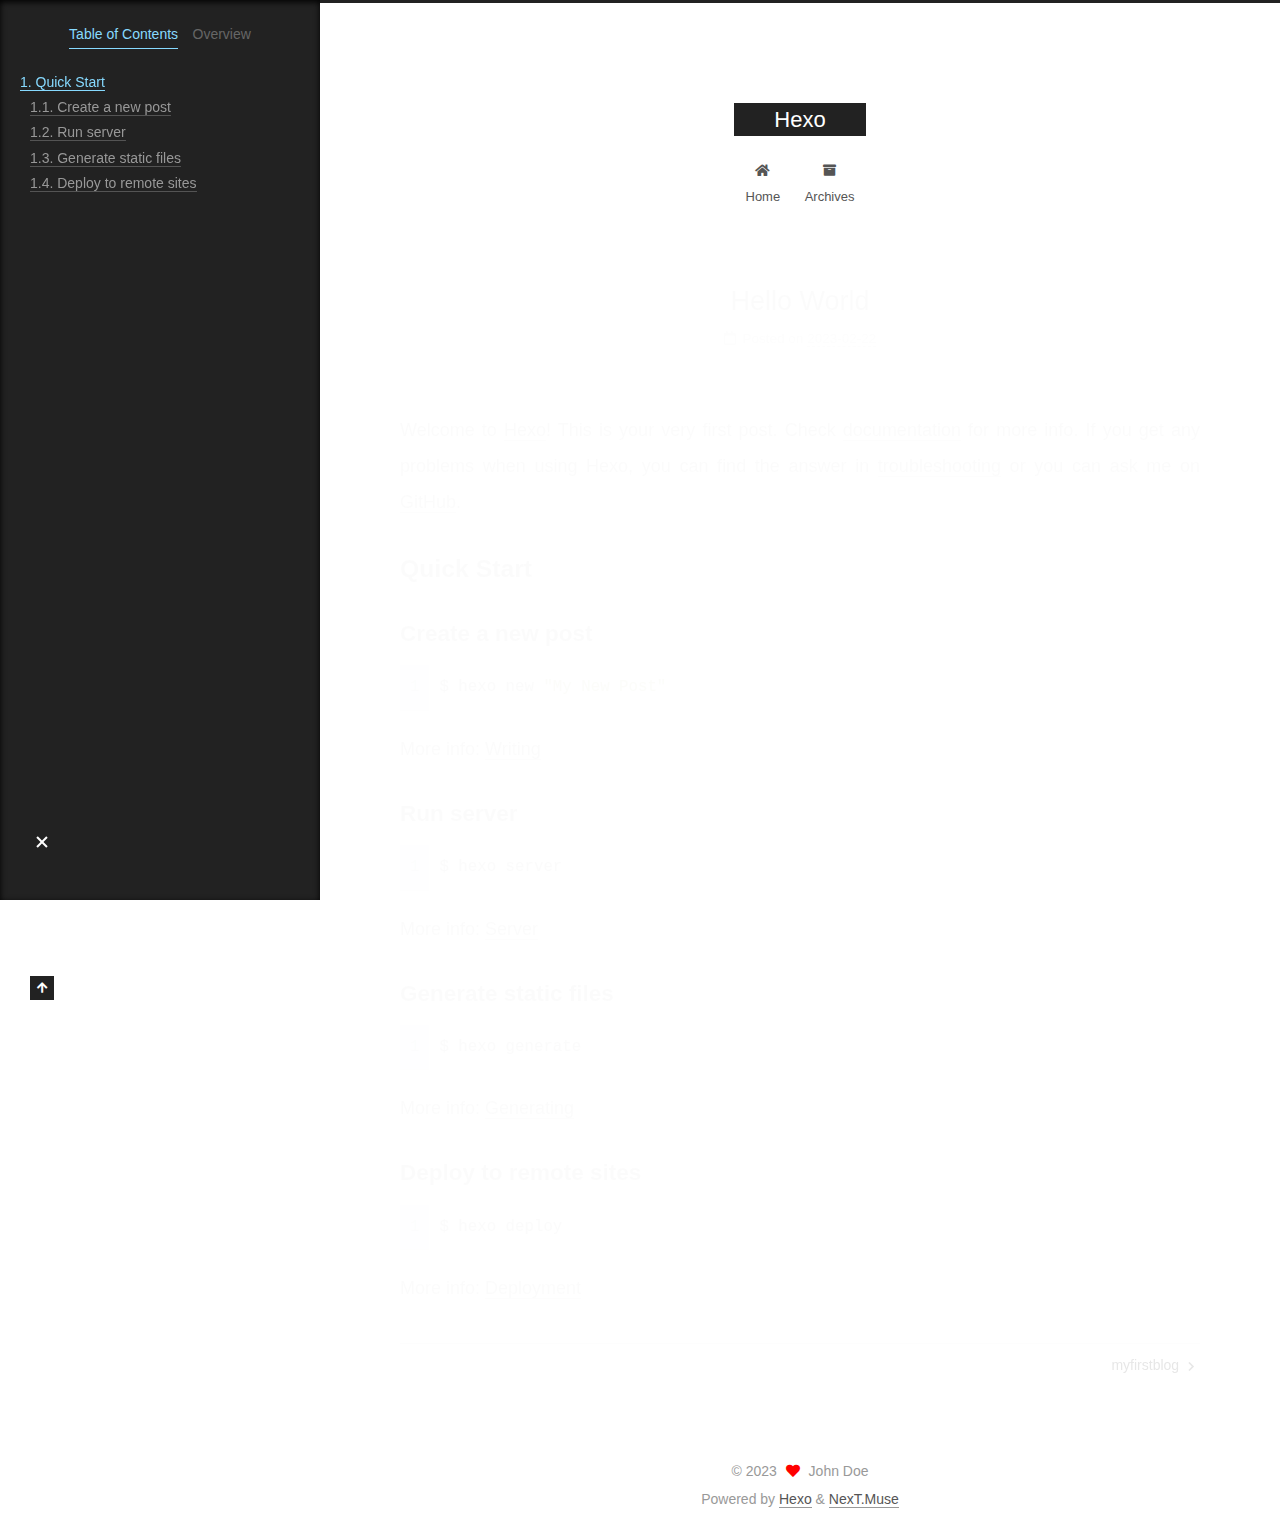
<file: 2023/02/22/hello-world/index.html>
<!DOCTYPE html>
<html lang="en">
<head>
  <meta charset="UTF-8">
<meta name="viewport" content="width=device-width, initial-scale=1, maximum-scale=2">
<meta name="theme-color" content="#222">
<meta name="generator" content="Hexo 6.3.0">
  <link rel="apple-touch-icon" sizes="180x180" href="/images/apple-touch-icon-next.png">
  <link rel="icon" type="image/png" sizes="32x32" href="/images/favicon-32x32-next.png">
  <link rel="icon" type="image/png" sizes="16x16" href="/images/favicon-16x16-next.png">
  <link rel="mask-icon" href="/images/logo.svg" color="#222">

<link rel="stylesheet" href="/css/main.css">


<link rel="stylesheet" href="/lib/font-awesome/css/all.min.css">

<script id="hexo-configurations">
    var NexT = window.NexT || {};
    var CONFIG = {"hostname":"example.com","root":"/","scheme":"Muse","version":"7.8.0","exturl":false,"sidebar":{"position":"left","display":"post","padding":18,"offset":12,"onmobile":false},"copycode":{"enable":false,"show_result":false,"style":null},"back2top":{"enable":true,"sidebar":false,"scrollpercent":false},"bookmark":{"enable":false,"color":"#222","save":"auto"},"fancybox":false,"mediumzoom":false,"lazyload":false,"pangu":false,"comments":{"style":"tabs","active":null,"storage":true,"lazyload":false,"nav":null},"algolia":{"hits":{"per_page":10},"labels":{"input_placeholder":"Search for Posts","hits_empty":"We didn't find any results for the search: ${query}","hits_stats":"${hits} results found in ${time} ms"}},"localsearch":{"enable":false,"trigger":"auto","top_n_per_article":1,"unescape":false,"preload":false},"motion":{"enable":true,"async":false,"transition":{"post_block":"fadeIn","post_header":"slideDownIn","post_body":"slideDownIn","coll_header":"slideLeftIn","sidebar":"slideUpIn"}}};
  </script>

  <meta name="description" content="Welcome to Hexo! This is your very first post. Check documentation for more info. If you get any problems when using Hexo, you can find the answer in troubleshooting or you can ask me on GitHub. Quick">
<meta property="og:type" content="article">
<meta property="og:title" content="Hello World">
<meta property="og:url" content="http://example.com/2023/02/22/hello-world/index.html">
<meta property="og:site_name" content="Hexo">
<meta property="og:description" content="Welcome to Hexo! This is your very first post. Check documentation for more info. If you get any problems when using Hexo, you can find the answer in troubleshooting or you can ask me on GitHub. Quick">
<meta property="og:locale" content="en_US">
<meta property="article:published_time" content="2023-02-22T13:15:32.857Z">
<meta property="article:modified_time" content="2023-02-22T13:15:32.857Z">
<meta property="article:author" content="John Doe">
<meta name="twitter:card" content="summary">

<link rel="canonical" href="http://example.com/2023/02/22/hello-world/">


<script id="page-configurations">
  // https://hexo.io/docs/variables.html
  CONFIG.page = {
    sidebar: "",
    isHome : false,
    isPost : true,
    lang   : 'en'
  };
</script>

  <title>Hello World | Hexo</title>
  






  <noscript>
  <style>
  .use-motion .brand,
  .use-motion .menu-item,
  .sidebar-inner,
  .use-motion .post-block,
  .use-motion .pagination,
  .use-motion .comments,
  .use-motion .post-header,
  .use-motion .post-body,
  .use-motion .collection-header { opacity: initial; }

  .use-motion .site-title,
  .use-motion .site-subtitle {
    opacity: initial;
    top: initial;
  }

  .use-motion .logo-line-before i { left: initial; }
  .use-motion .logo-line-after i { right: initial; }
  </style>
</noscript>

</head>

<body itemscope itemtype="http://schema.org/WebPage">
  <div class="container use-motion">
    <div class="headband"></div>

    <header class="header" itemscope itemtype="http://schema.org/WPHeader">
      <div class="header-inner"><div class="site-brand-container">
  <div class="site-nav-toggle">
    <div class="toggle" aria-label="Toggle navigation bar">
      <span class="toggle-line toggle-line-first"></span>
      <span class="toggle-line toggle-line-middle"></span>
      <span class="toggle-line toggle-line-last"></span>
    </div>
  </div>

  <div class="site-meta">

    <a href="/" class="brand" rel="start">
      <span class="logo-line-before"><i></i></span>
      <h1 class="site-title">Hexo</h1>
      <span class="logo-line-after"><i></i></span>
    </a>
  </div>

  <div class="site-nav-right">
    <div class="toggle popup-trigger">
    </div>
  </div>
</div>




<nav class="site-nav">
  <ul id="menu" class="main-menu menu">
        <li class="menu-item menu-item-home">

    <a href="/" rel="section"><i class="fa fa-home fa-fw"></i>Home</a>

  </li>
        <li class="menu-item menu-item-archives">

    <a href="/archives/" rel="section"><i class="fa fa-archive fa-fw"></i>Archives</a>

  </li>
  </ul>
</nav>




</div>
    </header>

    
  <div class="back-to-top">
    <i class="fa fa-arrow-up"></i>
    <span>0%</span>
  </div>


    <main class="main">
      <div class="main-inner">
        <div class="content-wrap">
          

          <div class="content post posts-expand">
            

    
  
  
  <article itemscope itemtype="http://schema.org/Article" class="post-block" lang="en">
    <link itemprop="mainEntityOfPage" href="http://example.com/2023/02/22/hello-world/">

    <span hidden itemprop="author" itemscope itemtype="http://schema.org/Person">
      <meta itemprop="image" content="/images/avatar.gif">
      <meta itemprop="name" content="John Doe">
      <meta itemprop="description" content="">
    </span>

    <span hidden itemprop="publisher" itemscope itemtype="http://schema.org/Organization">
      <meta itemprop="name" content="Hexo">
    </span>
      <header class="post-header">
        <h1 class="post-title" itemprop="name headline">
          Hello World
        </h1>

        <div class="post-meta">
            <span class="post-meta-item">
              <span class="post-meta-item-icon">
                <i class="far fa-calendar"></i>
              </span>
              <span class="post-meta-item-text">Posted on</span>

              <time title="Created: 2023-02-22 21:15:32" itemprop="dateCreated datePublished" datetime="2023-02-22T21:15:32+08:00">2023-02-22</time>
            </span>

          

        </div>
      </header>

    
    
    
    <div class="post-body" itemprop="articleBody">

      
        <p>Welcome to <a target="_blank" rel="noopener" href="https://hexo.io/">Hexo</a>! This is your very first post. Check <a target="_blank" rel="noopener" href="https://hexo.io/docs/">documentation</a> for more info. If you get any problems when using Hexo, you can find the answer in <a target="_blank" rel="noopener" href="https://hexo.io/docs/troubleshooting.html">troubleshooting</a> or you can ask me on <a target="_blank" rel="noopener" href="https://github.com/hexojs/hexo/issues">GitHub</a>.</p>
<h2 id="Quick-Start"><a href="#Quick-Start" class="headerlink" title="Quick Start"></a>Quick Start</h2><h3 id="Create-a-new-post"><a href="#Create-a-new-post" class="headerlink" title="Create a new post"></a>Create a new post</h3><figure class="highlight bash"><table><tr><td class="gutter"><pre><span class="line">1</span><br></pre></td><td class="code"><pre><span class="line">$ hexo new <span class="string">&quot;My New Post&quot;</span></span><br></pre></td></tr></table></figure>

<p>More info: <a target="_blank" rel="noopener" href="https://hexo.io/docs/writing.html">Writing</a></p>
<h3 id="Run-server"><a href="#Run-server" class="headerlink" title="Run server"></a>Run server</h3><figure class="highlight bash"><table><tr><td class="gutter"><pre><span class="line">1</span><br></pre></td><td class="code"><pre><span class="line">$ hexo server</span><br></pre></td></tr></table></figure>

<p>More info: <a target="_blank" rel="noopener" href="https://hexo.io/docs/server.html">Server</a></p>
<h3 id="Generate-static-files"><a href="#Generate-static-files" class="headerlink" title="Generate static files"></a>Generate static files</h3><figure class="highlight bash"><table><tr><td class="gutter"><pre><span class="line">1</span><br></pre></td><td class="code"><pre><span class="line">$ hexo generate</span><br></pre></td></tr></table></figure>

<p>More info: <a target="_blank" rel="noopener" href="https://hexo.io/docs/generating.html">Generating</a></p>
<h3 id="Deploy-to-remote-sites"><a href="#Deploy-to-remote-sites" class="headerlink" title="Deploy to remote sites"></a>Deploy to remote sites</h3><figure class="highlight bash"><table><tr><td class="gutter"><pre><span class="line">1</span><br></pre></td><td class="code"><pre><span class="line">$ hexo deploy</span><br></pre></td></tr></table></figure>

<p>More info: <a target="_blank" rel="noopener" href="https://hexo.io/docs/one-command-deployment.html">Deployment</a></p>

    </div>

    
    
    

      <footer class="post-footer">

        


        
    <div class="post-nav">
      <div class="post-nav-item"></div>
      <div class="post-nav-item">
    <a href="/2023/02/22/myfirstblog/" rel="next" title="myfirstblog">
      myfirstblog <i class="fa fa-chevron-right"></i>
    </a></div>
    </div>
      </footer>
    
  </article>
  
  
  



          </div>
          

<script>
  window.addEventListener('tabs:register', () => {
    let { activeClass } = CONFIG.comments;
    if (CONFIG.comments.storage) {
      activeClass = localStorage.getItem('comments_active') || activeClass;
    }
    if (activeClass) {
      let activeTab = document.querySelector(`a[href="#comment-${activeClass}"]`);
      if (activeTab) {
        activeTab.click();
      }
    }
  });
  if (CONFIG.comments.storage) {
    window.addEventListener('tabs:click', event => {
      if (!event.target.matches('.tabs-comment .tab-content .tab-pane')) return;
      let commentClass = event.target.classList[1];
      localStorage.setItem('comments_active', commentClass);
    });
  }
</script>

        </div>
          
  
  <div class="toggle sidebar-toggle">
    <span class="toggle-line toggle-line-first"></span>
    <span class="toggle-line toggle-line-middle"></span>
    <span class="toggle-line toggle-line-last"></span>
  </div>

  <aside class="sidebar">
    <div class="sidebar-inner">

      <ul class="sidebar-nav motion-element">
        <li class="sidebar-nav-toc">
          Table of Contents
        </li>
        <li class="sidebar-nav-overview">
          Overview
        </li>
      </ul>

      <!--noindex-->
      <div class="post-toc-wrap sidebar-panel">
          <div class="post-toc motion-element"><ol class="nav"><li class="nav-item nav-level-2"><a class="nav-link" href="#Quick-Start"><span class="nav-number">1.</span> <span class="nav-text">Quick Start</span></a><ol class="nav-child"><li class="nav-item nav-level-3"><a class="nav-link" href="#Create-a-new-post"><span class="nav-number">1.1.</span> <span class="nav-text">Create a new post</span></a></li><li class="nav-item nav-level-3"><a class="nav-link" href="#Run-server"><span class="nav-number">1.2.</span> <span class="nav-text">Run server</span></a></li><li class="nav-item nav-level-3"><a class="nav-link" href="#Generate-static-files"><span class="nav-number">1.3.</span> <span class="nav-text">Generate static files</span></a></li><li class="nav-item nav-level-3"><a class="nav-link" href="#Deploy-to-remote-sites"><span class="nav-number">1.4.</span> <span class="nav-text">Deploy to remote sites</span></a></li></ol></li></ol></div>
      </div>
      <!--/noindex-->

      <div class="site-overview-wrap sidebar-panel">
        <div class="site-author motion-element" itemprop="author" itemscope itemtype="http://schema.org/Person">
  <p class="site-author-name" itemprop="name">John Doe</p>
  <div class="site-description" itemprop="description"></div>
</div>
<div class="site-state-wrap motion-element">
  <nav class="site-state">
      <div class="site-state-item site-state-posts">
          <a href="/archives/">
        
          <span class="site-state-item-count">2</span>
          <span class="site-state-item-name">posts</span>
        </a>
      </div>
      <div class="site-state-item site-state-tags">
        <span class="site-state-item-count">1</span>
        <span class="site-state-item-name">tags</span>
      </div>
  </nav>
</div>



      </div>

    </div>
  </aside>
  <div id="sidebar-dimmer"></div>


      </div>
    </main>

    <footer class="footer">
      <div class="footer-inner">
        

        

<div class="copyright">
  
  &copy; 
  <span itemprop="copyrightYear">2023</span>
  <span class="with-love">
    <i class="fa fa-heart"></i>
  </span>
  <span class="author" itemprop="copyrightHolder">John Doe</span>
</div>
  <div class="powered-by">Powered by <a href="https://hexo.io/" class="theme-link" rel="noopener" target="_blank">Hexo</a> & <a href="https://muse.theme-next.org/" class="theme-link" rel="noopener" target="_blank">NexT.Muse</a>
  </div>

        








      </div>
    </footer>
  </div>

  
  <script src="/lib/anime.min.js"></script>
  <script src="/lib/velocity/velocity.min.js"></script>
  <script src="/lib/velocity/velocity.ui.min.js"></script>

<script src="/js/utils.js"></script>

<script src="/js/motion.js"></script>


<script src="/js/schemes/muse.js"></script>


<script src="/js/next-boot.js"></script>




  















  

  

</body>
</html>
</file>
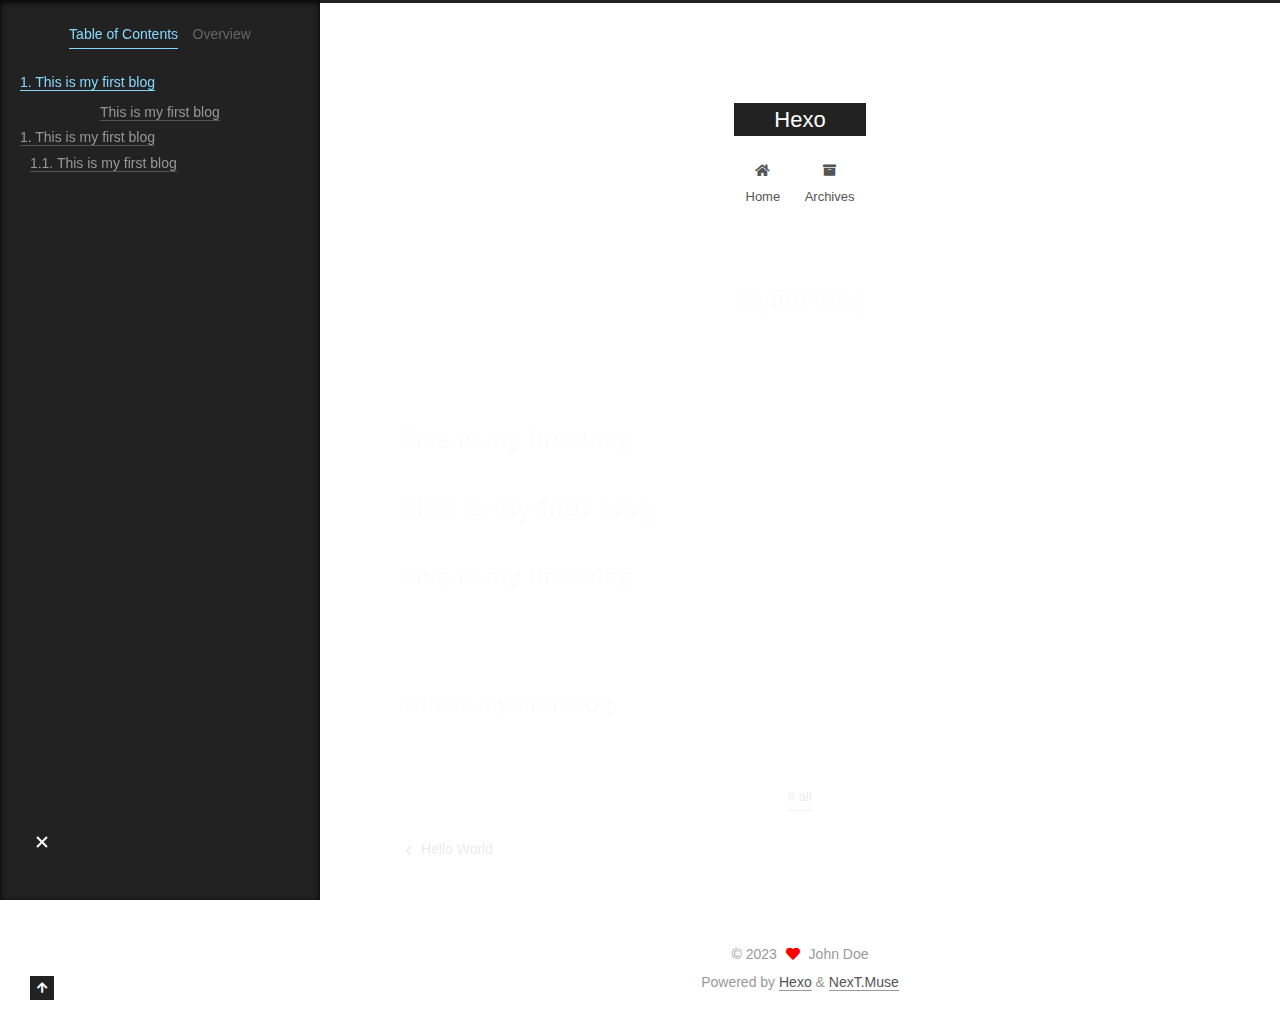
<file: 2023/02/22/myfirstblog/index.html>
<!DOCTYPE html>
<html lang="en">
<head>
  <meta charset="UTF-8">
<meta name="viewport" content="width=device-width, initial-scale=1, maximum-scale=2">
<meta name="theme-color" content="#222">
<meta name="generator" content="Hexo 6.3.0">
  <link rel="apple-touch-icon" sizes="180x180" href="/images/apple-touch-icon-next.png">
  <link rel="icon" type="image/png" sizes="32x32" href="/images/favicon-32x32-next.png">
  <link rel="icon" type="image/png" sizes="16x16" href="/images/favicon-16x16-next.png">
  <link rel="mask-icon" href="/images/logo.svg" color="#222">

<link rel="stylesheet" href="/css/main.css">


<link rel="stylesheet" href="/lib/font-awesome/css/all.min.css">

<script id="hexo-configurations">
    var NexT = window.NexT || {};
    var CONFIG = {"hostname":"example.com","root":"/","scheme":"Muse","version":"7.8.0","exturl":false,"sidebar":{"position":"left","display":"post","padding":18,"offset":12,"onmobile":false},"copycode":{"enable":false,"show_result":false,"style":null},"back2top":{"enable":true,"sidebar":false,"scrollpercent":false},"bookmark":{"enable":false,"color":"#222","save":"auto"},"fancybox":false,"mediumzoom":false,"lazyload":false,"pangu":false,"comments":{"style":"tabs","active":null,"storage":true,"lazyload":false,"nav":null},"algolia":{"hits":{"per_page":10},"labels":{"input_placeholder":"Search for Posts","hits_empty":"We didn't find any results for the search: ${query}","hits_stats":"${hits} results found in ${time} ms"}},"localsearch":{"enable":false,"trigger":"auto","top_n_per_article":1,"unescape":false,"preload":false},"motion":{"enable":true,"async":false,"transition":{"post_block":"fadeIn","post_header":"slideDownIn","post_body":"slideDownIn","coll_header":"slideLeftIn","sidebar":"slideUpIn"}}};
  </script>

  <meta name="description" content="This is my first blogThis is my first blogThis is my first blog This is my first blog">
<meta property="og:type" content="article">
<meta property="og:title" content="myfirstblog">
<meta property="og:url" content="http://example.com/2023/02/22/myfirstblog/index.html">
<meta property="og:site_name" content="Hexo">
<meta property="og:description" content="This is my first blogThis is my first blogThis is my first blog This is my first blog">
<meta property="og:locale" content="en_US">
<meta property="article:published_time" content="2023-02-22T14:17:54.000Z">
<meta property="article:modified_time" content="2023-02-22T14:20:37.667Z">
<meta property="article:author" content="John Doe">
<meta property="article:tag" content="all">
<meta name="twitter:card" content="summary">

<link rel="canonical" href="http://example.com/2023/02/22/myfirstblog/">


<script id="page-configurations">
  // https://hexo.io/docs/variables.html
  CONFIG.page = {
    sidebar: "",
    isHome : false,
    isPost : true,
    lang   : 'en'
  };
</script>

  <title>myfirstblog | Hexo</title>
  






  <noscript>
  <style>
  .use-motion .brand,
  .use-motion .menu-item,
  .sidebar-inner,
  .use-motion .post-block,
  .use-motion .pagination,
  .use-motion .comments,
  .use-motion .post-header,
  .use-motion .post-body,
  .use-motion .collection-header { opacity: initial; }

  .use-motion .site-title,
  .use-motion .site-subtitle {
    opacity: initial;
    top: initial;
  }

  .use-motion .logo-line-before i { left: initial; }
  .use-motion .logo-line-after i { right: initial; }
  </style>
</noscript>

</head>

<body itemscope itemtype="http://schema.org/WebPage">
  <div class="container use-motion">
    <div class="headband"></div>

    <header class="header" itemscope itemtype="http://schema.org/WPHeader">
      <div class="header-inner"><div class="site-brand-container">
  <div class="site-nav-toggle">
    <div class="toggle" aria-label="Toggle navigation bar">
      <span class="toggle-line toggle-line-first"></span>
      <span class="toggle-line toggle-line-middle"></span>
      <span class="toggle-line toggle-line-last"></span>
    </div>
  </div>

  <div class="site-meta">

    <a href="/" class="brand" rel="start">
      <span class="logo-line-before"><i></i></span>
      <h1 class="site-title">Hexo</h1>
      <span class="logo-line-after"><i></i></span>
    </a>
  </div>

  <div class="site-nav-right">
    <div class="toggle popup-trigger">
    </div>
  </div>
</div>




<nav class="site-nav">
  <ul id="menu" class="main-menu menu">
        <li class="menu-item menu-item-home">

    <a href="/" rel="section"><i class="fa fa-home fa-fw"></i>Home</a>

  </li>
        <li class="menu-item menu-item-archives">

    <a href="/archives/" rel="section"><i class="fa fa-archive fa-fw"></i>Archives</a>

  </li>
  </ul>
</nav>




</div>
    </header>

    
  <div class="back-to-top">
    <i class="fa fa-arrow-up"></i>
    <span>0%</span>
  </div>


    <main class="main">
      <div class="main-inner">
        <div class="content-wrap">
          

          <div class="content post posts-expand">
            

    
  
  
  <article itemscope itemtype="http://schema.org/Article" class="post-block" lang="en">
    <link itemprop="mainEntityOfPage" href="http://example.com/2023/02/22/myfirstblog/">

    <span hidden itemprop="author" itemscope itemtype="http://schema.org/Person">
      <meta itemprop="image" content="/images/avatar.gif">
      <meta itemprop="name" content="John Doe">
      <meta itemprop="description" content="">
    </span>

    <span hidden itemprop="publisher" itemscope itemtype="http://schema.org/Organization">
      <meta itemprop="name" content="Hexo">
    </span>
      <header class="post-header">
        <h1 class="post-title" itemprop="name headline">
          myfirstblog
        </h1>

        <div class="post-meta">
            <span class="post-meta-item">
              <span class="post-meta-item-icon">
                <i class="far fa-calendar"></i>
              </span>
              <span class="post-meta-item-text">Posted on</span>
              

              <time title="Created: 2023-02-22 22:17:54 / Modified: 22:20:37" itemprop="dateCreated datePublished" datetime="2023-02-22T22:17:54+08:00">2023-02-22</time>
            </span>

          

        </div>
      </header>

    
    
    
    <div class="post-body" itemprop="articleBody">

      
        <h2 id="This-is-my-first-blog"><a href="#This-is-my-first-blog" class="headerlink" title="This is my first blog"></a>This is my first blog</h2><h1 id="This-is-my-first-blog-1"><a href="#This-is-my-first-blog-1" class="headerlink" title="This is my first blog"></a>This is my first blog</h1><h2 id="This-is-my-first-blog-2"><a href="#This-is-my-first-blog-2" class="headerlink" title="This is my first blog"></a>This is my first blog</h2><hr>
<h3 id="This-is-my-first-blog-3"><a href="#This-is-my-first-blog-3" class="headerlink" title="This is my first blog"></a>This is my first blog</h3>
    </div>

    
    
    

      <footer class="post-footer">
          <div class="post-tags">
              <a href="/tags/all/" rel="tag"># all</a>
          </div>

        


        
    <div class="post-nav">
      <div class="post-nav-item">
    <a href="/2023/02/22/hello-world/" rel="prev" title="Hello World">
      <i class="fa fa-chevron-left"></i> Hello World
    </a></div>
      <div class="post-nav-item"></div>
    </div>
      </footer>
    
  </article>
  
  
  



          </div>
          

<script>
  window.addEventListener('tabs:register', () => {
    let { activeClass } = CONFIG.comments;
    if (CONFIG.comments.storage) {
      activeClass = localStorage.getItem('comments_active') || activeClass;
    }
    if (activeClass) {
      let activeTab = document.querySelector(`a[href="#comment-${activeClass}"]`);
      if (activeTab) {
        activeTab.click();
      }
    }
  });
  if (CONFIG.comments.storage) {
    window.addEventListener('tabs:click', event => {
      if (!event.target.matches('.tabs-comment .tab-content .tab-pane')) return;
      let commentClass = event.target.classList[1];
      localStorage.setItem('comments_active', commentClass);
    });
  }
</script>

        </div>
          
  
  <div class="toggle sidebar-toggle">
    <span class="toggle-line toggle-line-first"></span>
    <span class="toggle-line toggle-line-middle"></span>
    <span class="toggle-line toggle-line-last"></span>
  </div>

  <aside class="sidebar">
    <div class="sidebar-inner">

      <ul class="sidebar-nav motion-element">
        <li class="sidebar-nav-toc">
          Table of Contents
        </li>
        <li class="sidebar-nav-overview">
          Overview
        </li>
      </ul>

      <!--noindex-->
      <div class="post-toc-wrap sidebar-panel">
          <div class="post-toc motion-element"><ol class="nav"><li class="nav-item nav-level-2"><a class="nav-link" href="#This-is-my-first-blog"><span class="nav-number">1.</span> <span class="nav-text">This is my first blog</span></a></li></ol></li><li class="nav-item nav-level-1"><a class="nav-link" href="#This-is-my-first-blog-1"><span class="nav-number"></span> <span class="nav-text">This is my first blog</span></a><ol class="nav-child"><li class="nav-item nav-level-2"><a class="nav-link" href="#This-is-my-first-blog-2"><span class="nav-number">1.</span> <span class="nav-text">This is my first blog</span></a><ol class="nav-child"><li class="nav-item nav-level-3"><a class="nav-link" href="#This-is-my-first-blog-3"><span class="nav-number">1.1.</span> <span class="nav-text">This is my first blog</span></a></li></ol></li></ol></div>
      </div>
      <!--/noindex-->

      <div class="site-overview-wrap sidebar-panel">
        <div class="site-author motion-element" itemprop="author" itemscope itemtype="http://schema.org/Person">
  <p class="site-author-name" itemprop="name">John Doe</p>
  <div class="site-description" itemprop="description"></div>
</div>
<div class="site-state-wrap motion-element">
  <nav class="site-state">
      <div class="site-state-item site-state-posts">
          <a href="/archives/">
        
          <span class="site-state-item-count">2</span>
          <span class="site-state-item-name">posts</span>
        </a>
      </div>
      <div class="site-state-item site-state-tags">
        <span class="site-state-item-count">1</span>
        <span class="site-state-item-name">tags</span>
      </div>
  </nav>
</div>



      </div>

    </div>
  </aside>
  <div id="sidebar-dimmer"></div>


      </div>
    </main>

    <footer class="footer">
      <div class="footer-inner">
        

        

<div class="copyright">
  
  &copy; 
  <span itemprop="copyrightYear">2023</span>
  <span class="with-love">
    <i class="fa fa-heart"></i>
  </span>
  <span class="author" itemprop="copyrightHolder">John Doe</span>
</div>
  <div class="powered-by">Powered by <a href="https://hexo.io/" class="theme-link" rel="noopener" target="_blank">Hexo</a> & <a href="https://muse.theme-next.org/" class="theme-link" rel="noopener" target="_blank">NexT.Muse</a>
  </div>

        








      </div>
    </footer>
  </div>

  
  <script src="/lib/anime.min.js"></script>
  <script src="/lib/velocity/velocity.min.js"></script>
  <script src="/lib/velocity/velocity.ui.min.js"></script>

<script src="/js/utils.js"></script>

<script src="/js/motion.js"></script>


<script src="/js/schemes/muse.js"></script>


<script src="/js/next-boot.js"></script>




  















  

  

</body>
</html>
</file>
<file: css/main.css>
:root {
  --body-bg-color: #fff;
  --content-bg-color: #fff;
  --card-bg-color: #f5f5f5;
  --text-color: #555;
  --blockquote-color: #666;
  --link-color: #555;
  --link-hover-color: #222;
  --brand-color: #fff;
  --brand-hover-color: #fff;
  --table-row-odd-bg-color: #f9f9f9;
  --table-row-hover-bg-color: #f5f5f5;
  --menu-item-bg-color: #f5f5f5;
  --btn-default-bg: #222;
  --btn-default-color: #fff;
  --btn-default-border-color: #222;
  --btn-default-hover-bg: #fff;
  --btn-default-hover-color: #222;
  --btn-default-hover-border-color: #222;
}
html {
  line-height: 1.15; /* 1 */
  -webkit-text-size-adjust: 100%; /* 2 */
}
body {
  margin: 0;
}
main {
  display: block;
}
h1 {
  font-size: 2em;
  margin: 0.67em 0;
}
hr {
  box-sizing: content-box; /* 1 */
  height: 0; /* 1 */
  overflow: visible; /* 2 */
}
pre {
  font-family: monospace, monospace; /* 1 */
  font-size: 1em; /* 2 */
}
a {
  background: transparent;
}
abbr[title] {
  border-bottom: none; /* 1 */
  text-decoration: underline; /* 2 */
  text-decoration: underline dotted; /* 2 */
}
b,
strong {
  font-weight: bolder;
}
code,
kbd,
samp {
  font-family: monospace, monospace; /* 1 */
  font-size: 1em; /* 2 */
}
small {
  font-size: 80%;
}
sub,
sup {
  font-size: 75%;
  line-height: 0;
  position: relative;
  vertical-align: baseline;
}
sub {
  bottom: -0.25em;
}
sup {
  top: -0.5em;
}
img {
  border-style: none;
}
button,
input,
optgroup,
select,
textarea {
  font-family: inherit; /* 1 */
  font-size: 100%; /* 1 */
  line-height: 1.15; /* 1 */
  margin: 0; /* 2 */
}
button,
input {
/* 1 */
  overflow: visible;
}
button,
select {
/* 1 */
  text-transform: none;
}
button,
[type='button'],
[type='reset'],
[type='submit'] {
  -webkit-appearance: button;
}
button::-moz-focus-inner,
[type='button']::-moz-focus-inner,
[type='reset']::-moz-focus-inner,
[type='submit']::-moz-focus-inner {
  border-style: none;
  padding: 0;
}
button:-moz-focusring,
[type='button']:-moz-focusring,
[type='reset']:-moz-focusring,
[type='submit']:-moz-focusring {
  outline: 1px dotted ButtonText;
}
fieldset {
  padding: 0.35em 0.75em 0.625em;
}
legend {
  box-sizing: border-box; /* 1 */
  color: inherit; /* 2 */
  display: table; /* 1 */
  max-width: 100%; /* 1 */
  padding: 0; /* 3 */
  white-space: normal; /* 1 */
}
progress {
  vertical-align: baseline;
}
textarea {
  overflow: auto;
}
[type='checkbox'],
[type='radio'] {
  box-sizing: border-box; /* 1 */
  padding: 0; /* 2 */
}
[type='number']::-webkit-inner-spin-button,
[type='number']::-webkit-outer-spin-button {
  height: auto;
}
[type='search'] {
  outline-offset: -2px; /* 2 */
  -webkit-appearance: textfield; /* 1 */
}
[type='search']::-webkit-search-decoration {
  -webkit-appearance: none;
}
::-webkit-file-upload-button {
  font: inherit; /* 2 */
  -webkit-appearance: button; /* 1 */
}
details {
  display: block;
}
summary {
  display: list-item;
}
template {
  display: none;
}
[hidden] {
  display: none;
}
::selection {
  background: #262a30;
  color: #eee;
}
html,
body {
  height: 100%;
}
body {
  background: var(--body-bg-color);
  color: var(--text-color);
  font-family: 'Lato', "PingFang SC", "Microsoft YaHei", sans-serif;
  font-size: 1em;
  line-height: 2;
}
@media (max-width: 991px) {
  body {
    padding-left: 0 !important;
    padding-right: 0 !important;
  }
}
h1,
h2,
h3,
h4,
h5,
h6 {
  font-family: 'Lato', "PingFang SC", "Microsoft YaHei", sans-serif;
  font-weight: bold;
  line-height: 1.5;
  margin: 20px 0 15px;
}
h1 {
  font-size: 1.5em;
}
h2 {
  font-size: 1.375em;
}
h3 {
  font-size: 1.25em;
}
h4 {
  font-size: 1.125em;
}
h5 {
  font-size: 1em;
}
h6 {
  font-size: 0.875em;
}
p {
  margin: 0 0 20px 0;
}
a,
span.exturl {
  border-bottom: 1px solid #999;
  color: var(--link-color);
  outline: 0;
  text-decoration: none;
  overflow-wrap: break-word;
  word-wrap: break-word;
  cursor: pointer;
}
a:hover,
span.exturl:hover {
  border-bottom-color: var(--link-hover-color);
  color: var(--link-hover-color);
}
iframe,
img,
video {
  display: block;
  margin-left: auto;
  margin-right: auto;
  max-width: 100%;
}
hr {
  background-image: repeating-linear-gradient(-45deg, #ddd, #ddd 4px, transparent 4px, transparent 8px);
  border: 0;
  height: 3px;
  margin: 40px 0;
}
blockquote {
  border-left: 4px solid #ddd;
  color: var(--blockquote-color);
  margin: 0;
  padding: 0 15px;
}
blockquote cite::before {
  content: '-';
  padding: 0 5px;
}
dt {
  font-weight: bold;
}
dd {
  margin: 0;
  padding: 0;
}
kbd {
  background-color: #f5f5f5;
  background-image: linear-gradient(#eee, #fff, #eee);
  border: 1px solid #ccc;
  border-radius: 0.2em;
  box-shadow: 0.1em 0.1em 0.2em rgba(0,0,0,0.1);
  color: #555;
  font-family: inherit;
  padding: 0.1em 0.3em;
  white-space: nowrap;
}
.table-container {
  overflow: auto;
}
table {
  border-collapse: collapse;
  border-spacing: 0;
  font-size: 0.875em;
  margin: 0 0 20px 0;
  width: 100%;
}
tbody tr:nth-of-type(odd) {
  background: var(--table-row-odd-bg-color);
}
tbody tr:hover {
  background: var(--table-row-hover-bg-color);
}
caption,
th,
td {
  font-weight: normal;
  padding: 8px;
  vertical-align: middle;
}
th,
td {
  border: 1px solid #ddd;
  border-bottom: 3px solid #ddd;
}
th {
  font-weight: 700;
  padding-bottom: 10px;
}
td {
  border-bottom-width: 1px;
}
.btn {
  background: var(--btn-default-bg);
  border: 2px solid var(--btn-default-border-color);
  border-radius: 0;
  color: var(--btn-default-color);
  display: inline-block;
  font-size: 0.875em;
  line-height: 2;
  padding: 0 20px;
  text-decoration: none;
  transition-property: background-color;
  transition-delay: 0s;
  transition-duration: 0.2s;
  transition-timing-function: ease-in-out;
}
.btn:hover {
  background: var(--btn-default-hover-bg);
  border-color: var(--btn-default-hover-border-color);
  color: var(--btn-default-hover-color);
}
.btn + .btn {
  margin: 0 0 8px 8px;
}
.btn .fa-fw {
  text-align: left;
  width: 1.285714285714286em;
}
.toggle {
  line-height: 0;
}
.toggle .toggle-line {
  background: #fff;
  display: inline-block;
  height: 2px;
  left: 0;
  position: relative;
  top: 0;
  transition: all 0.4s;
  vertical-align: top;
  width: 100%;
}
.toggle .toggle-line:not(:first-child) {
  margin-top: 3px;
}
.toggle.toggle-arrow .toggle-line-first {
  left: 50%;
  top: 2px;
  transform: rotate(45deg);
  width: 50%;
}
.toggle.toggle-arrow .toggle-line-middle {
  left: 2px;
  width: 90%;
}
.toggle.toggle-arrow .toggle-line-last {
  left: 50%;
  top: -2px;
  transform: rotate(-45deg);
  width: 50%;
}
.toggle.toggle-close .toggle-line-first {
  transform: rotate(-45deg);
  top: 5px;
}
.toggle.toggle-close .toggle-line-middle {
  opacity: 0;
}
.toggle.toggle-close .toggle-line-last {
  transform: rotate(45deg);
  top: -5px;
}
.highlight,
pre {
  background: #f7f7f7;
  color: #4d4d4c;
  line-height: 1.6;
  margin: 0 auto 20px;
}
pre,
code {
  font-family: consolas, Menlo, monospace, "PingFang SC", "Microsoft YaHei";
}
code {
  background: #eee;
  border-radius: 3px;
  color: #555;
  padding: 2px 4px;
  overflow-wrap: break-word;
  word-wrap: break-word;
}
.highlight *::selection {
  background: #d6d6d6;
}
.highlight pre {
  border: 0;
  margin: 0;
  padding: 10px 0;
}
.highlight table {
  border: 0;
  margin: 0;
  width: auto;
}
.highlight td {
  border: 0;
  padding: 0;
}
.highlight figcaption {
  background: #eff2f3;
  color: #4d4d4c;
  display: flex;
  font-size: 0.875em;
  justify-content: space-between;
  line-height: 1.2;
  padding: 0.5em;
}
.highlight figcaption a {
  color: #4d4d4c;
}
.highlight figcaption a:hover {
  border-bottom-color: #4d4d4c;
}
.highlight .gutter {
  -moz-user-select: none;
  -ms-user-select: none;
  -webkit-user-select: none;
  user-select: none;
}
.highlight .gutter pre {
  background: #eff2f3;
  color: #869194;
  padding-left: 10px;
  padding-right: 10px;
  text-align: right;
}
.highlight .code pre {
  background: #f7f7f7;
  padding-left: 10px;
  width: 100%;
}
.gist table {
  width: auto;
}
.gist table td {
  border: 0;
}
pre {
  overflow: auto;
  padding: 10px;
}
pre code {
  background: none;
  color: #4d4d4c;
  font-size: 0.875em;
  padding: 0;
  text-shadow: none;
}
pre .deletion {
  background: #fdd;
}
pre .addition {
  background: #dfd;
}
pre .meta {
  color: #eab700;
  -moz-user-select: none;
  -ms-user-select: none;
  -webkit-user-select: none;
  user-select: none;
}
pre .comment {
  color: #8e908c;
}
pre .variable,
pre .attribute,
pre .tag,
pre .name,
pre .regexp,
pre .ruby .constant,
pre .xml .tag .title,
pre .xml .pi,
pre .xml .doctype,
pre .html .doctype,
pre .css .id,
pre .css .class,
pre .css .pseudo {
  color: #c82829;
}
pre .number,
pre .preprocessor,
pre .built_in,
pre .builtin-name,
pre .literal,
pre .params,
pre .constant,
pre .command {
  color: #f5871f;
}
pre .ruby .class .title,
pre .css .rules .attribute,
pre .string,
pre .symbol,
pre .value,
pre .inheritance,
pre .header,
pre .ruby .symbol,
pre .xml .cdata,
pre .special,
pre .formula {
  color: #718c00;
}
pre .title,
pre .css .hexcolor {
  color: #3e999f;
}
pre .function,
pre .python .decorator,
pre .python .title,
pre .ruby .function .title,
pre .ruby .title .keyword,
pre .perl .sub,
pre .javascript .title,
pre .coffeescript .title {
  color: #4271ae;
}
pre .keyword,
pre .javascript .function {
  color: #8959a8;
}
.blockquote-center {
  border-left: none;
  margin: 40px 0;
  padding: 0;
  position: relative;
  text-align: center;
}
.blockquote-center .fa {
  display: block;
  opacity: 0.6;
  position: absolute;
  width: 100%;
}
.blockquote-center .fa-quote-left {
  border-top: 1px solid #ccc;
  text-align: left;
  top: -20px;
}
.blockquote-center .fa-quote-right {
  border-bottom: 1px solid #ccc;
  text-align: right;
  bottom: -20px;
}
.blockquote-center p,
.blockquote-center div {
  text-align: center;
}
.post-body .group-picture img {
  margin: 0 auto;
  padding: 0 3px;
}
.group-picture-row {
  margin-bottom: 6px;
  overflow: hidden;
}
.group-picture-column {
  float: left;
  margin-bottom: 10px;
}
.post-body .label {
  color: #555;
  display: inline;
  padding: 0 2px;
}
.post-body .label.default {
  background: #f0f0f0;
}
.post-body .label.primary {
  background: #efe6f7;
}
.post-body .label.info {
  background: #e5f2f8;
}
.post-body .label.success {
  background: #e7f4e9;
}
.post-body .label.warning {
  background: #fcf6e1;
}
.post-body .label.danger {
  background: #fae8eb;
}
.post-body .tabs {
  margin-bottom: 20px;
}
.post-body .tabs,
.tabs-comment {
  display: block;
  padding-top: 10px;
  position: relative;
}
.post-body .tabs ul.nav-tabs,
.tabs-comment ul.nav-tabs {
  display: flex;
  flex-wrap: wrap;
  margin: 0;
  margin-bottom: -1px;
  padding: 0;
}
@media (max-width: 413px) {
  .post-body .tabs ul.nav-tabs,
  .tabs-comment ul.nav-tabs {
    display: block;
    margin-bottom: 5px;
  }
}
.post-body .tabs ul.nav-tabs li.tab,
.tabs-comment ul.nav-tabs li.tab {
  border-bottom: 1px solid #ddd;
  border-left: 1px solid transparent;
  border-right: 1px solid transparent;
  border-top: 3px solid transparent;
  flex-grow: 1;
  list-style-type: none;
  border-radius: 0 0 0 0;
}
@media (max-width: 413px) {
  .post-body .tabs ul.nav-tabs li.tab,
  .tabs-comment ul.nav-tabs li.tab {
    border-bottom: 1px solid transparent;
    border-left: 3px solid transparent;
    border-right: 1px solid transparent;
    border-top: 1px solid transparent;
  }
}
@media (max-width: 413px) {
  .post-body .tabs ul.nav-tabs li.tab,
  .tabs-comment ul.nav-tabs li.tab {
    border-radius: 0;
  }
}
.post-body .tabs ul.nav-tabs li.tab a,
.tabs-comment ul.nav-tabs li.tab a {
  border-bottom: initial;
  display: block;
  line-height: 1.8;
  outline: 0;
  padding: 0.25em 0.75em;
  text-align: center;
  transition-delay: 0s;
  transition-duration: 0.2s;
  transition-timing-function: ease-out;
}
.post-body .tabs ul.nav-tabs li.tab a i,
.tabs-comment ul.nav-tabs li.tab a i {
  width: 1.285714285714286em;
}
.post-body .tabs ul.nav-tabs li.tab.active,
.tabs-comment ul.nav-tabs li.tab.active {
  border-bottom: 1px solid transparent;
  border-left: 1px solid #ddd;
  border-right: 1px solid #ddd;
  border-top: 3px solid #fc6423;
}
@media (max-width: 413px) {
  .post-body .tabs ul.nav-tabs li.tab.active,
  .tabs-comment ul.nav-tabs li.tab.active {
    border-bottom: 1px solid #ddd;
    border-left: 3px solid #fc6423;
    border-right: 1px solid #ddd;
    border-top: 1px solid #ddd;
  }
}
.post-body .tabs ul.nav-tabs li.tab.active a,
.tabs-comment ul.nav-tabs li.tab.active a {
  color: var(--link-color);
  cursor: default;
}
.post-body .tabs .tab-content .tab-pane,
.tabs-comment .tab-content .tab-pane {
  border: 1px solid #ddd;
  border-top: 0;
  padding: 20px 20px 0 20px;
  border-radius: 0;
}
.post-body .tabs .tab-content .tab-pane:not(.active),
.tabs-comment .tab-content .tab-pane:not(.active) {
  display: none;
}
.post-body .tabs .tab-content .tab-pane.active,
.tabs-comment .tab-content .tab-pane.active {
  display: block;
}
.post-body .tabs .tab-content .tab-pane.active:nth-of-type(1),
.tabs-comment .tab-content .tab-pane.active:nth-of-type(1) {
  border-radius: 0 0 0 0;
}
@media (max-width: 413px) {
  .post-body .tabs .tab-content .tab-pane.active:nth-of-type(1),
  .tabs-comment .tab-content .tab-pane.active:nth-of-type(1) {
    border-radius: 0;
  }
}
.post-body .note {
  border-radius: 3px;
  margin-bottom: 20px;
  padding: 1em;
  position: relative;
  border: 1px solid #eee;
  border-left-width: 5px;
}
.post-body .note h2,
.post-body .note h3,
.post-body .note h4,
.post-body .note h5,
.post-body .note h6 {
  margin-top: 0;
  border-bottom: initial;
  margin-bottom: 0;
  padding-top: 0;
}
.post-body .note p:first-child,
.post-body .note ul:first-child,
.post-body .note ol:first-child,
.post-body .note table:first-child,
.post-body .note pre:first-child,
.post-body .note blockquote:first-child,
.post-body .note img:first-child {
  margin-top: 0;
}
.post-body .note p:last-child,
.post-body .note ul:last-child,
.post-body .note ol:last-child,
.post-body .note table:last-child,
.post-body .note pre:last-child,
.post-body .note blockquote:last-child,
.post-body .note img:last-child {
  margin-bottom: 0;
}
.post-body .note.default {
  border-left-color: #777;
}
.post-body .note.default h2,
.post-body .note.default h3,
.post-body .note.default h4,
.post-body .note.default h5,
.post-body .note.default h6 {
  color: #777;
}
.post-body .note.primary {
  border-left-color: #6f42c1;
}
.post-body .note.primary h2,
.post-body .note.primary h3,
.post-body .note.primary h4,
.post-body .note.primary h5,
.post-body .note.primary h6 {
  color: #6f42c1;
}
.post-body .note.info {
  border-left-color: #428bca;
}
.post-body .note.info h2,
.post-body .note.info h3,
.post-body .note.info h4,
.post-body .note.info h5,
.post-body .note.info h6 {
  color: #428bca;
}
.post-body .note.success {
  border-left-color: #5cb85c;
}
.post-body .note.success h2,
.post-body .note.success h3,
.post-body .note.success h4,
.post-body .note.success h5,
.post-body .note.success h6 {
  color: #5cb85c;
}
.post-body .note.warning {
  border-left-color: #f0ad4e;
}
.post-body .note.warning h2,
.post-body .note.warning h3,
.post-body .note.warning h4,
.post-body .note.warning h5,
.post-body .note.warning h6 {
  color: #f0ad4e;
}
.post-body .note.danger {
  border-left-color: #d9534f;
}
.post-body .note.danger h2,
.post-body .note.danger h3,
.post-body .note.danger h4,
.post-body .note.danger h5,
.post-body .note.danger h6 {
  color: #d9534f;
}
.pagination .prev,
.pagination .next,
.pagination .page-number,
.pagination .space {
  display: inline-block;
  margin: 0 10px;
  padding: 0 11px;
  position: relative;
  top: -1px;
}
@media (max-width: 767px) {
  .pagination .prev,
  .pagination .next,
  .pagination .page-number,
  .pagination .space {
    margin: 0 5px;
  }
}
.pagination {
  border-top: 1px solid #eee;
  margin: 120px 0 0;
  text-align: center;
}
.pagination .prev,
.pagination .next,
.pagination .page-number {
  border-bottom: 0;
  border-top: 1px solid #eee;
  transition-property: border-color;
  transition-delay: 0s;
  transition-duration: 0.2s;
  transition-timing-function: ease-in-out;
}
.pagination .prev:hover,
.pagination .next:hover,
.pagination .page-number:hover {
  border-top-color: #222;
}
.pagination .space {
  margin: 0;
  padding: 0;
}
.pagination .prev {
  margin-left: 0;
}
.pagination .next {
  margin-right: 0;
}
.pagination .page-number.current {
  background: #ccc;
  border-top-color: #ccc;
  color: #fff;
}
@media (max-width: 767px) {
  .pagination {
    border-top: none;
  }
  .pagination .prev,
  .pagination .next,
  .pagination .page-number {
    border-bottom: 1px solid #eee;
    border-top: 0;
    margin-bottom: 10px;
    padding: 0 10px;
  }
  .pagination .prev:hover,
  .pagination .next:hover,
  .pagination .page-number:hover {
    border-bottom-color: #222;
  }
}
.comments {
  margin-top: 60px;
  overflow: hidden;
}
.comment-button-group {
  display: flex;
  flex-wrap: wrap-reverse;
  justify-content: center;
  margin: 1em 0;
}
.comment-button-group .comment-button {
  margin: 0.1em 0.2em;
}
.comment-button-group .comment-button.active {
  background: var(--btn-default-hover-bg);
  border-color: var(--btn-default-hover-border-color);
  color: var(--btn-default-hover-color);
}
.comment-position {
  display: none;
}
.comment-position.active {
  display: block;
}
.tabs-comment {
  background: var(--content-bg-color);
  margin-top: 4em;
  padding-top: 0;
}
.tabs-comment .comments {
  border: 0;
  box-shadow: none;
  margin-top: 0;
  padding-top: 0;
}
.container {
  min-height: 100%;
  position: relative;
}
.main-inner {
  margin: 0 auto;
  width: 700px;
}
@media (min-width: 1200px) {
  .main-inner {
    width: 800px;
  }
}
@media (min-width: 1600px) {
  .main-inner {
    width: 900px;
  }
}
@media (max-width: 767px) {
  .content-wrap {
    padding: 0 20px;
  }
}
.header {
  background: transparent;
}
.header-inner {
  margin: 0 auto;
  width: 700px;
}
@media (min-width: 1200px) {
  .header-inner {
    width: 800px;
  }
}
@media (min-width: 1600px) {
  .header-inner {
    width: 900px;
  }
}
.site-brand-container {
  display: flex;
  flex-shrink: 0;
  padding: 0 10px;
}
.headband {
  background: #222;
  height: 3px;
}
.site-meta {
  flex-grow: 1;
  text-align: center;
}
@media (max-width: 767px) {
  .site-meta {
    text-align: center;
  }
}
.brand {
  border-bottom: none;
  color: var(--brand-color);
  display: inline-block;
  line-height: 1.375em;
  padding: 0 40px;
  position: relative;
}
.brand:hover {
  color: var(--brand-hover-color);
}
.site-title {
  font-family: 'Lato', "PingFang SC", "Microsoft YaHei", sans-serif;
  font-size: 1.375em;
  font-weight: normal;
  margin: 0;
}
.site-subtitle {
  color: #999;
  font-size: 0.8125em;
  margin: 10px 0;
}
.use-motion .brand {
  opacity: 0;
}
.use-motion .site-title,
.use-motion .site-subtitle,
.use-motion .custom-logo-image {
  opacity: 0;
  position: relative;
  top: -10px;
}
.site-nav-toggle,
.site-nav-right {
  display: none;
}
@media (max-width: 767px) {
  .site-nav-toggle,
  .site-nav-right {
    display: flex;
    flex-direction: column;
    justify-content: center;
  }
}
.site-nav-toggle .toggle,
.site-nav-right .toggle {
  color: var(--text-color);
  padding: 10px;
  width: 22px;
}
.site-nav-toggle .toggle .toggle-line,
.site-nav-right .toggle .toggle-line {
  background: var(--text-color);
  border-radius: 1px;
}
.site-nav {
  display: block;
}
@media (max-width: 767px) {
  .site-nav {
    clear: both;
    display: none;
  }
}
.site-nav.site-nav-on {
  display: block;
}
.menu {
  margin-top: 20px;
  padding-left: 0;
  text-align: center;
}
.menu-item {
  display: inline-block;
  list-style: none;
  margin: 0 10px;
}
@media (max-width: 767px) {
  .menu-item {
    display: block;
    margin-top: 10px;
  }
  .menu-item.menu-item-search {
    display: none;
  }
}
.menu-item a,
.menu-item span.exturl {
  border-bottom: 0;
  display: block;
  font-size: 0.8125em;
  transition-property: border-color;
  transition-delay: 0s;
  transition-duration: 0.2s;
  transition-timing-function: ease-in-out;
}
@media (hover: none) {
  .menu-item a:hover,
  .menu-item span.exturl:hover {
    border-bottom-color: transparent !important;
  }
}
.menu-item .fa,
.menu-item .fab,
.menu-item .far,
.menu-item .fas {
  margin-right: 8px;
}
.menu-item .badge {
  display: inline-block;
  font-weight: bold;
  line-height: 1;
  margin-left: 0.35em;
  margin-top: 0.35em;
  text-align: center;
  white-space: nowrap;
}
@media (max-width: 767px) {
  .menu-item .badge {
    float: right;
    margin-left: 0;
  }
}
.menu-item-active a,
.menu .menu-item a:hover,
.menu .menu-item span.exturl:hover {
  background: var(--menu-item-bg-color);
}
.use-motion .menu-item {
  opacity: 0;
}
.sidebar {
  background: #222;
  bottom: 0;
  box-shadow: inset 0 2px 6px #000;
  position: fixed;
  top: 0;
}
@media (max-width: 991px) {
  .sidebar {
    display: none;
  }
}
.sidebar-inner {
  color: #999;
  padding: 18px 10px;
  text-align: center;
}
.cc-license {
  margin-top: 10px;
  text-align: center;
}
.cc-license .cc-opacity {
  border-bottom: none;
  opacity: 0.7;
}
.cc-license .cc-opacity:hover {
  opacity: 0.9;
}
.cc-license img {
  display: inline-block;
}
.site-author-image {
  border: 2px solid #333;
  display: block;
  margin: 0 auto;
  max-width: 96px;
  padding: 2px;
}
.site-author-name {
  color: #f5f5f5;
  font-weight: normal;
  margin: 5px 0 0;
  text-align: center;
}
.site-description {
  color: #999;
  font-size: 1em;
  margin-top: 5px;
  text-align: center;
}
.links-of-author {
  margin-top: 15px;
}
.links-of-author a,
.links-of-author span.exturl {
  border-bottom-color: #555;
  display: inline-block;
  font-size: 0.8125em;
  margin-bottom: 10px;
  margin-right: 10px;
  vertical-align: middle;
}
.links-of-author a::before,
.links-of-author span.exturl::before {
  background: #ffa806;
  border-radius: 50%;
  content: ' ';
  display: inline-block;
  height: 4px;
  margin-right: 3px;
  vertical-align: middle;
  width: 4px;
}
.sidebar-button {
  margin-top: 15px;
}
.sidebar-button a {
  border: 1px solid #fc6423;
  border-radius: 4px;
  color: #fc6423;
  display: inline-block;
  padding: 0 15px;
}
.sidebar-button a .fa,
.sidebar-button a .fab,
.sidebar-button a .far,
.sidebar-button a .fas {
  margin-right: 5px;
}
.sidebar-button a:hover {
  background: #fc6423;
  border: 1px solid #fc6423;
  color: #fff;
}
.sidebar-button a:hover .fa,
.sidebar-button a:hover .fab,
.sidebar-button a:hover .far,
.sidebar-button a:hover .fas {
  color: #fff;
}
.links-of-blogroll {
  font-size: 0.8125em;
  margin-top: 10px;
}
.links-of-blogroll-title {
  font-size: 0.875em;
  font-weight: 600;
  margin-top: 0;
}
.links-of-blogroll-list {
  list-style: none;
  margin: 0;
  padding: 0;
}
#sidebar-dimmer {
  display: none;
}
@media (max-width: 767px) {
  #sidebar-dimmer {
    background: #000;
    display: block;
    height: 100%;
    left: 100%;
    opacity: 0;
    position: fixed;
    top: 0;
    width: 100%;
    z-index: 1100;
  }
  .sidebar-active + #sidebar-dimmer {
    opacity: 0.7;
    transform: translateX(-100%);
    transition: opacity 0.5s;
  }
}
.sidebar-nav {
  margin: 0;
  padding-bottom: 20px;
  padding-left: 0;
}
.sidebar-nav li {
  border-bottom: 1px solid transparent;
  color: #666;
  cursor: pointer;
  display: inline-block;
  font-size: 0.875em;
}
.sidebar-nav li.sidebar-nav-overview {
  margin-left: 10px;
}
.sidebar-nav li:hover {
  color: #f5f5f5;
}
.sidebar-nav .sidebar-nav-active {
  border-bottom-color: #87daff;
  color: #87daff;
}
.sidebar-nav .sidebar-nav-active:hover {
  color: #87daff;
}
.sidebar-panel {
  display: none;
  overflow-x: hidden;
  overflow-y: auto;
}
.sidebar-panel-active {
  display: block;
}
.sidebar-toggle {
  background: #222;
  bottom: 45px;
  cursor: pointer;
  height: 14px;
  left: 30px;
  padding: 5px;
  position: fixed;
  width: 14px;
  z-index: 1300;
}
@media (max-width: 991px) {
  .sidebar-toggle {
    left: 20px;
    opacity: 0.8;
    display: none;
  }
}
.sidebar-toggle:hover .toggle-line {
  background: #87daff;
}
.post-toc {
  font-size: 0.875em;
}
.post-toc ol {
  list-style: none;
  margin: 0;
  padding: 0 2px 5px 10px;
  text-align: left;
}
.post-toc ol > ol {
  padding-left: 0;
}
.post-toc ol a {
  transition-property: all;
  transition-delay: 0s;
  transition-duration: 0.2s;
  transition-timing-function: ease-in-out;
}
.post-toc .nav-item {
  line-height: 1.8;
  overflow: hidden;
  text-overflow: ellipsis;
  white-space: nowrap;
}
.post-toc .nav .nav-child {
  display: none;
}
.post-toc .nav .active > .nav-child {
  display: block;
}
.post-toc .nav .active-current > .nav-child {
  display: block;
}
.post-toc .nav .active-current > .nav-child > .nav-item {
  display: block;
}
.post-toc .nav .active > a {
  border-bottom-color: #87daff;
  color: #87daff;
}
.post-toc .nav .active-current > a {
  color: #87daff;
}
.post-toc .nav .active-current > a:hover {
  color: #87daff;
}
.site-state {
  display: flex;
  justify-content: center;
  line-height: 1.4;
  margin-top: 10px;
  overflow: hidden;
  text-align: center;
  white-space: nowrap;
}
.site-state-item {
  padding: 0 15px;
}
.site-state-item:not(:first-child) {
  border-left: 1px solid #333;
}
.site-state-item a {
  border-bottom: none;
}
.site-state-item-count {
  display: block;
  font-size: 1.25em;
  font-weight: 600;
  text-align: center;
}
.site-state-item-name {
  color: inherit;
  font-size: 0.875em;
}
.footer {
  color: #999;
  font-size: 0.875em;
  padding: 20px 0;
}
.footer.footer-fixed {
  bottom: 0;
  left: 0;
  position: absolute;
  right: 0;
}
.footer-inner {
  box-sizing: border-box;
  margin: 0 auto;
  text-align: center;
  width: 700px;
}
@media (min-width: 1200px) {
  .footer-inner {
    width: 800px;
  }
}
@media (min-width: 1600px) {
  .footer-inner {
    width: 900px;
  }
}
.languages {
  display: inline-block;
  font-size: 1.125em;
  position: relative;
}
.languages .lang-select-label span {
  margin: 0 0.5em;
}
.languages .lang-select {
  height: 100%;
  left: 0;
  opacity: 0;
  position: absolute;
  top: 0;
  width: 100%;
}
.with-love {
  color: #ff0000;
  display: inline-block;
  margin: 0 5px;
}
.powered-by,
.theme-info {
  display: inline-block;
}
@-moz-keyframes iconAnimate {
  0%, 100% {
    transform: scale(1);
  }
  10%, 30% {
    transform: scale(0.9);
  }
  20%, 40%, 60%, 80% {
    transform: scale(1.1);
  }
  50%, 70% {
    transform: scale(1.1);
  }
}
@-webkit-keyframes iconAnimate {
  0%, 100% {
    transform: scale(1);
  }
  10%, 30% {
    transform: scale(0.9);
  }
  20%, 40%, 60%, 80% {
    transform: scale(1.1);
  }
  50%, 70% {
    transform: scale(1.1);
  }
}
@-o-keyframes iconAnimate {
  0%, 100% {
    transform: scale(1);
  }
  10%, 30% {
    transform: scale(0.9);
  }
  20%, 40%, 60%, 80% {
    transform: scale(1.1);
  }
  50%, 70% {
    transform: scale(1.1);
  }
}
@keyframes iconAnimate {
  0%, 100% {
    transform: scale(1);
  }
  10%, 30% {
    transform: scale(0.9);
  }
  20%, 40%, 60%, 80% {
    transform: scale(1.1);
  }
  50%, 70% {
    transform: scale(1.1);
  }
}
.back-to-top {
  font-size: 12px;
  text-align: center;
  transition-delay: 0s;
  transition-duration: 0.2s;
  transition-timing-function: ease-in-out;
}
.back-to-top {
  background: #222;
  bottom: -100px;
  box-sizing: border-box;
  color: #fff;
  cursor: pointer;
  left: 30px;
  opacity: 1;
  padding: 0 6px;
  position: fixed;
  transition-property: bottom;
  z-index: 1300;
  width: 24px;
}
.back-to-top span {
  display: none;
}
.back-to-top:hover {
  color: #87daff;
}
.back-to-top.back-to-top-on {
  bottom: 19px;
}
@media (max-width: 991px) {
  .back-to-top {
    left: 20px;
    opacity: 0.8;
  }
}
.post-body {
  font-family: 'Lato', "PingFang SC", "Microsoft YaHei", sans-serif;
  overflow-wrap: break-word;
  word-wrap: break-word;
}
@media (min-width: 1200px) {
  .post-body {
    font-size: 1.125em;
  }
}
.post-body .exturl .fa {
  font-size: 0.875em;
  margin-left: 4px;
}
.post-body .image-caption,
.post-body .figure .caption {
  color: #999;
  font-size: 0.875em;
  font-weight: bold;
  line-height: 1;
  margin: -20px auto 15px;
  text-align: center;
}
.post-sticky-flag {
  display: inline-block;
  transform: rotate(30deg);
}
.post-button {
  margin-top: 40px;
  text-align: center;
}
.use-motion .post-block,
.use-motion .pagination,
.use-motion .comments {
  opacity: 0;
}
.use-motion .post-header {
  opacity: 0;
}
.use-motion .post-body {
  opacity: 0;
}
.use-motion .collection-header {
  opacity: 0;
}
.posts-collapse {
  margin-left: 35px;
  position: relative;
}
@media (max-width: 767px) {
  .posts-collapse {
    margin-left: 0px;
    margin-right: 0px;
  }
}
.posts-collapse .collection-title {
  font-size: 1.125em;
  position: relative;
}
.posts-collapse .collection-title::before {
  background: #999;
  border: 1px solid #fff;
  border-radius: 50%;
  content: ' ';
  height: 10px;
  left: 0;
  margin-left: -6px;
  margin-top: -4px;
  position: absolute;
  top: 50%;
  width: 10px;
}
.posts-collapse .collection-year {
  font-size: 1.5em;
  font-weight: bold;
  margin: 60px 0;
  position: relative;
}
.posts-collapse .collection-year::before {
  background: #bbb;
  border-radius: 50%;
  content: ' ';
  height: 8px;
  left: 0;
  margin-left: -4px;
  margin-top: -4px;
  position: absolute;
  top: 50%;
  width: 8px;
}
.posts-collapse .collection-header {
  display: block;
  margin: 0 0 0 20px;
}
.posts-collapse .collection-header small {
  color: #bbb;
  margin-left: 5px;
}
.posts-collapse .post-header {
  border-bottom: 1px dashed #ccc;
  margin: 30px 0;
  padding-left: 15px;
  position: relative;
  transition-property: border;
  transition-delay: 0s;
  transition-duration: 0.2s;
  transition-timing-function: ease-in-out;
}
.posts-collapse .post-header::before {
  background: #bbb;
  border: 1px solid #fff;
  border-radius: 50%;
  content: ' ';
  height: 6px;
  left: 0;
  margin-left: -4px;
  position: absolute;
  top: 0.75em;
  transition-property: background;
  width: 6px;
  transition-delay: 0s;
  transition-duration: 0.2s;
  transition-timing-function: ease-in-out;
}
.posts-collapse .post-header:hover {
  border-bottom-color: #666;
}
.posts-collapse .post-header:hover::before {
  background: #222;
}
.posts-collapse .post-meta {
  display: inline;
  font-size: 0.75em;
  margin-right: 10px;
}
.posts-collapse .post-title {
  display: inline;
}
.posts-collapse .post-title a,
.posts-collapse .post-title span.exturl {
  border-bottom: none;
  color: var(--link-color);
}
.posts-collapse .post-title .fa-external-link-alt {
  font-size: 0.875em;
  margin-left: 5px;
}
.posts-collapse::before {
  background: #f5f5f5;
  content: ' ';
  height: 100%;
  left: 0;
  margin-left: -2px;
  position: absolute;
  top: 1.25em;
  width: 4px;
}
.post-eof {
  background: #ccc;
  height: 1px;
  margin: 80px auto 60px;
  text-align: center;
  width: 8%;
}
.post-block:last-of-type .post-eof {
  display: none;
}
.content {
  padding-top: 40px;
}
@media (min-width: 992px) {
  .post-body {
    text-align: justify;
  }
}
@media (max-width: 991px) {
  .post-body {
    text-align: justify;
  }
}
.post-body h1,
.post-body h2,
.post-body h3,
.post-body h4,
.post-body h5,
.post-body h6 {
  padding-top: 10px;
}
.post-body h1 .header-anchor,
.post-body h2 .header-anchor,
.post-body h3 .header-anchor,
.post-body h4 .header-anchor,
.post-body h5 .header-anchor,
.post-body h6 .header-anchor {
  border-bottom-style: none;
  color: #ccc;
  float: right;
  margin-left: 10px;
  visibility: hidden;
}
.post-body h1 .header-anchor:hover,
.post-body h2 .header-anchor:hover,
.post-body h3 .header-anchor:hover,
.post-body h4 .header-anchor:hover,
.post-body h5 .header-anchor:hover,
.post-body h6 .header-anchor:hover {
  color: inherit;
}
.post-body h1:hover .header-anchor,
.post-body h2:hover .header-anchor,
.post-body h3:hover .header-anchor,
.post-body h4:hover .header-anchor,
.post-body h5:hover .header-anchor,
.post-body h6:hover .header-anchor {
  visibility: visible;
}
.post-body iframe,
.post-body img,
.post-body video {
  margin-bottom: 20px;
}
.post-body .video-container {
  height: 0;
  margin-bottom: 20px;
  overflow: hidden;
  padding-top: 75%;
  position: relative;
  width: 100%;
}
.post-body .video-container iframe,
.post-body .video-container object,
.post-body .video-container embed {
  height: 100%;
  left: 0;
  margin: 0;
  position: absolute;
  top: 0;
  width: 100%;
}
.post-gallery {
  align-items: center;
  display: grid;
  grid-gap: 10px;
  grid-template-columns: 1fr 1fr 1fr;
  margin-bottom: 20px;
}
@media (max-width: 767px) {
  .post-gallery {
    grid-template-columns: 1fr 1fr;
  }
}
.post-gallery a {
  border: 0;
}
.post-gallery img {
  margin: 0;
}
.posts-expand .post-header {
  font-size: 1.125em;
}
.posts-expand .post-title {
  font-size: 1.5em;
  font-weight: normal;
  margin: initial;
  text-align: center;
  overflow-wrap: break-word;
  word-wrap: break-word;
}
.posts-expand .post-title-link {
  border-bottom: none;
  color: var(--link-color);
  display: inline-block;
  position: relative;
  vertical-align: top;
}
.posts-expand .post-title-link::before {
  background: var(--link-color);
  bottom: 0;
  content: '';
  height: 2px;
  left: 0;
  position: absolute;
  transform: scaleX(0);
  visibility: hidden;
  width: 100%;
  transition-delay: 0s;
  transition-duration: 0.2s;
  transition-timing-function: ease-in-out;
}
.posts-expand .post-title-link:hover::before {
  transform: scaleX(1);
  visibility: visible;
}
.posts-expand .post-title-link .fa-external-link-alt {
  font-size: 0.875em;
  margin-left: 5px;
}
.posts-expand .post-meta {
  color: #999;
  font-family: 'Lato', "PingFang SC", "Microsoft YaHei", sans-serif;
  font-size: 0.75em;
  margin: 3px 0 60px 0;
  text-align: center;
}
.posts-expand .post-meta .post-description {
  font-size: 0.875em;
  margin-top: 2px;
}
.posts-expand .post-meta time {
  border-bottom: 1px dashed #999;
  cursor: pointer;
}
.post-meta .post-meta-item + .post-meta-item::before {
  content: '|';
  margin: 0 0.5em;
}
.post-meta-divider {
  margin: 0 0.5em;
}
.post-meta-item-icon {
  margin-right: 3px;
}
@media (max-width: 991px) {
  .post-meta-item-icon {
    display: inline-block;
  }
}
@media (max-width: 991px) {
  .post-meta-item-text {
    display: none;
  }
}
.post-nav {
  border-top: 1px solid #eee;
  display: flex;
  justify-content: space-between;
  margin-top: 15px;
  padding: 10px 5px 0;
}
.post-nav-item {
  flex: 1;
}
.post-nav-item a {
  border-bottom: none;
  display: block;
  font-size: 0.875em;
  line-height: 1.6;
  position: relative;
}
.post-nav-item a:active {
  top: 2px;
}
.post-nav-item .fa {
  font-size: 0.75em;
}
.post-nav-item:first-child {
  margin-right: 15px;
}
.post-nav-item:first-child .fa {
  margin-right: 5px;
}
.post-nav-item:last-child {
  margin-left: 15px;
  text-align: right;
}
.post-nav-item:last-child .fa {
  margin-left: 5px;
}
.rtl.post-body p,
.rtl.post-body a,
.rtl.post-body h1,
.rtl.post-body h2,
.rtl.post-body h3,
.rtl.post-body h4,
.rtl.post-body h5,
.rtl.post-body h6,
.rtl.post-body li,
.rtl.post-body ul,
.rtl.post-body ol {
  direction: rtl;
  font-family: UKIJ Ekran;
}
.rtl.post-title {
  font-family: UKIJ Ekran;
}
.post-tags {
  margin-top: 40px;
  text-align: center;
}
.post-tags a {
  display: inline-block;
  font-size: 0.8125em;
}
.post-tags a:not(:last-child) {
  margin-right: 10px;
}
.post-widgets {
  border-top: 1px solid #eee;
  margin-top: 15px;
  text-align: center;
}
.wp_rating {
  height: 20px;
  line-height: 20px;
  margin-top: 10px;
  padding-top: 6px;
  text-align: center;
}
.social-like {
  display: flex;
  font-size: 0.875em;
  justify-content: center;
  text-align: center;
}
.reward-container {
  margin: 20px auto;
  padding: 10px 0;
  text-align: center;
  width: 90%;
}
.reward-container button {
  background: transparent;
  border: 1px solid #fc6423;
  border-radius: 0;
  color: #fc6423;
  cursor: pointer;
  line-height: 2;
  outline: 0;
  padding: 0 15px;
  vertical-align: text-top;
}
.reward-container button:hover {
  background: #fc6423;
  border: 1px solid transparent;
  color: #fa9366;
}
#qr {
  padding-top: 20px;
}
#qr a {
  border: 0;
}
#qr img {
  display: inline-block;
  margin: 0.8em 2em 0 2em;
  max-width: 100%;
  width: 180px;
}
#qr p {
  text-align: center;
}
.category-all-page .category-all-title {
  text-align: center;
}
.category-all-page .category-all {
  margin-top: 20px;
}
.category-all-page .category-list {
  list-style: none;
  margin: 0;
  padding: 0;
}
.category-all-page .category-list-item {
  margin: 5px 10px;
}
.category-all-page .category-list-count {
  color: #bbb;
}
.category-all-page .category-list-count::before {
  content: ' (';
  display: inline;
}
.category-all-page .category-list-count::after {
  content: ') ';
  display: inline;
}
.category-all-page .category-list-child {
  padding-left: 10px;
}
.event-list {
  padding: 0;
}
.event-list hr {
  background: #222;
  margin: 20px 0 45px 0;
}
.event-list hr::after {
  background: #222;
  color: #fff;
  content: 'NOW';
  display: inline-block;
  font-weight: bold;
  padding: 0 5px;
  text-align: right;
}
.event-list .event {
  background: #222;
  margin: 20px 0;
  min-height: 40px;
  padding: 15px 0 15px 10px;
}
.event-list .event .event-summary {
  color: #fff;
  margin: 0;
  padding-bottom: 3px;
}
.event-list .event .event-summary::before {
  animation: dot-flash 1s alternate infinite ease-in-out;
  color: #fff;
  content: '\f111';
  display: inline-block;
  font-size: 10px;
  margin-right: 25px;
  vertical-align: middle;
  font-family: 'Font Awesome 5 Free';
  font-weight: 900;
}
.event-list .event .event-relative-time {
  color: #bbb;
  display: inline-block;
  font-size: 12px;
  font-weight: normal;
  padding-left: 12px;
}
.event-list .event .event-details {
  color: #fff;
  display: block;
  line-height: 18px;
  margin-left: 56px;
  padding-bottom: 6px;
  padding-top: 3px;
  text-indent: -24px;
}
.event-list .event .event-details::before {
  color: #fff;
  display: inline-block;
  margin-right: 9px;
  text-align: center;
  text-indent: 0;
  width: 14px;
  font-family: 'Font Awesome 5 Free';
  font-weight: 900;
}
.event-list .event .event-details.event-location::before {
  content: '\f041';
}
.event-list .event .event-details.event-duration::before {
  content: '\f017';
}
.event-list .event-past {
  background: #f5f5f5;
}
.event-list .event-past .event-summary,
.event-list .event-past .event-details {
  color: #bbb;
  opacity: 0.9;
}
.event-list .event-past .event-summary::before,
.event-list .event-past .event-details::before {
  animation: none;
  color: #bbb;
}
@-moz-keyframes dot-flash {
  from {
    opacity: 1;
    transform: scale(1);
  }
  to {
    opacity: 0;
    transform: scale(0.8);
  }
}
@-webkit-keyframes dot-flash {
  from {
    opacity: 1;
    transform: scale(1);
  }
  to {
    opacity: 0;
    transform: scale(0.8);
  }
}
@-o-keyframes dot-flash {
  from {
    opacity: 1;
    transform: scale(1);
  }
  to {
    opacity: 0;
    transform: scale(0.8);
  }
}
@keyframes dot-flash {
  from {
    opacity: 1;
    transform: scale(1);
  }
  to {
    opacity: 0;
    transform: scale(0.8);
  }
}
ul.breadcrumb {
  font-size: 0.75em;
  list-style: none;
  margin: 1em 0;
  padding: 0 2em;
  text-align: center;
}
ul.breadcrumb li {
  display: inline;
}
ul.breadcrumb li + li::before {
  content: '/\00a0';
  font-weight: normal;
  padding: 0.5em;
}
ul.breadcrumb li + li:last-child {
  font-weight: bold;
}
.tag-cloud {
  text-align: center;
}
.tag-cloud a {
  display: inline-block;
  margin: 10px;
}
.tag-cloud a:hover {
  color: var(--link-hover-color) !important;
}
@media (max-width: 767px) {
  .header-inner,
  .main-inner,
  .footer-inner {
    width: auto;
  }
}
.header-inner {
  padding-top: 100px;
}
@media (max-width: 767px) {
  .header-inner {
    padding-top: 50px;
  }
}
.main-inner {
  padding-bottom: 60px;
}
.content {
  padding-top: 70px;
}
@media (max-width: 767px) {
  .content {
    padding-top: 35px;
  }
}
embed {
  display: block;
  margin: 0 auto 25px auto;
}
.custom-logo .site-meta-headline {
  text-align: center;
}
.custom-logo .site-title {
  color: #222;
  margin: 10px auto 0;
}
.custom-logo .site-title a {
  border: 0;
}
.custom-logo-image {
  background: #fff;
  margin: 0 auto;
  max-width: 150px;
  padding: 5px;
}
.brand {
  background: var(--btn-default-bg);
}
@media (max-width: 767px) {
  .site-nav {
    border-bottom: 1px solid #ddd;
    border-top: 1px solid #ddd;
    left: 0;
    margin: 0;
    padding: 0;
    width: 100%;
  }
}
@media (max-width: 767px) {
  .menu {
    text-align: left;
  }
}
.menu-item-active a,
.menu .menu-item a:hover,
.menu .menu-item span.exturl:hover {
  background: transparent;
  border-bottom: 1px solid var(--link-hover-color) !important;
}
@media (max-width: 767px) {
  .menu-item-active a,
  .menu .menu-item a:hover,
  .menu .menu-item span.exturl:hover {
    border-bottom: 1px dotted #ddd !important;
  }
}
@media (max-width: 767px) {
  .menu .menu-item {
    margin: 0 10px;
  }
}
.menu .menu-item a,
.menu .menu-item span.exturl {
  border-bottom: 1px solid transparent;
}
@media (max-width: 767px) {
  .menu .menu-item a,
  .menu .menu-item span.exturl {
    padding: 5px 10px;
  }
}
@media (min-width: 768px) {
  .menu .menu-item .fa,
  .menu .menu-item .fab,
  .menu .menu-item .far,
  .menu .menu-item .fas {
    display: block;
    line-height: 2;
    margin-right: 0;
    width: 100%;
  }
}
.menu .menu-item .badge {
  background: #eee;
  padding: 1px 4px;
}
.sub-menu {
  margin: 10px 0;
}
.sub-menu .menu-item {
  display: inline-block;
}
.sidebar {
  left: -320px;
}
.sidebar.sidebar-active {
  left: 0;
}
.sidebar {
  width: 320px;
  z-index: 1200;
  transition-delay: 0s;
  transition-duration: 0.2s;
  transition-timing-function: ease-out;
}
.sidebar a,
.sidebar span.exturl {
  border-bottom-color: #555;
  color: #999;
}
.sidebar a:hover,
.sidebar span.exturl:hover {
  border-bottom-color: #eee;
  color: #eee;
}
.links-of-blogroll-item {
  padding: 2px 10px;
}
.links-of-blogroll-item a,
.links-of-blogroll-item span.exturl {
  box-sizing: border-box;
  display: inline-block;
  max-width: 280px;
  overflow: hidden;
  text-overflow: ellipsis;
  white-space: nowrap;
}
</file>
